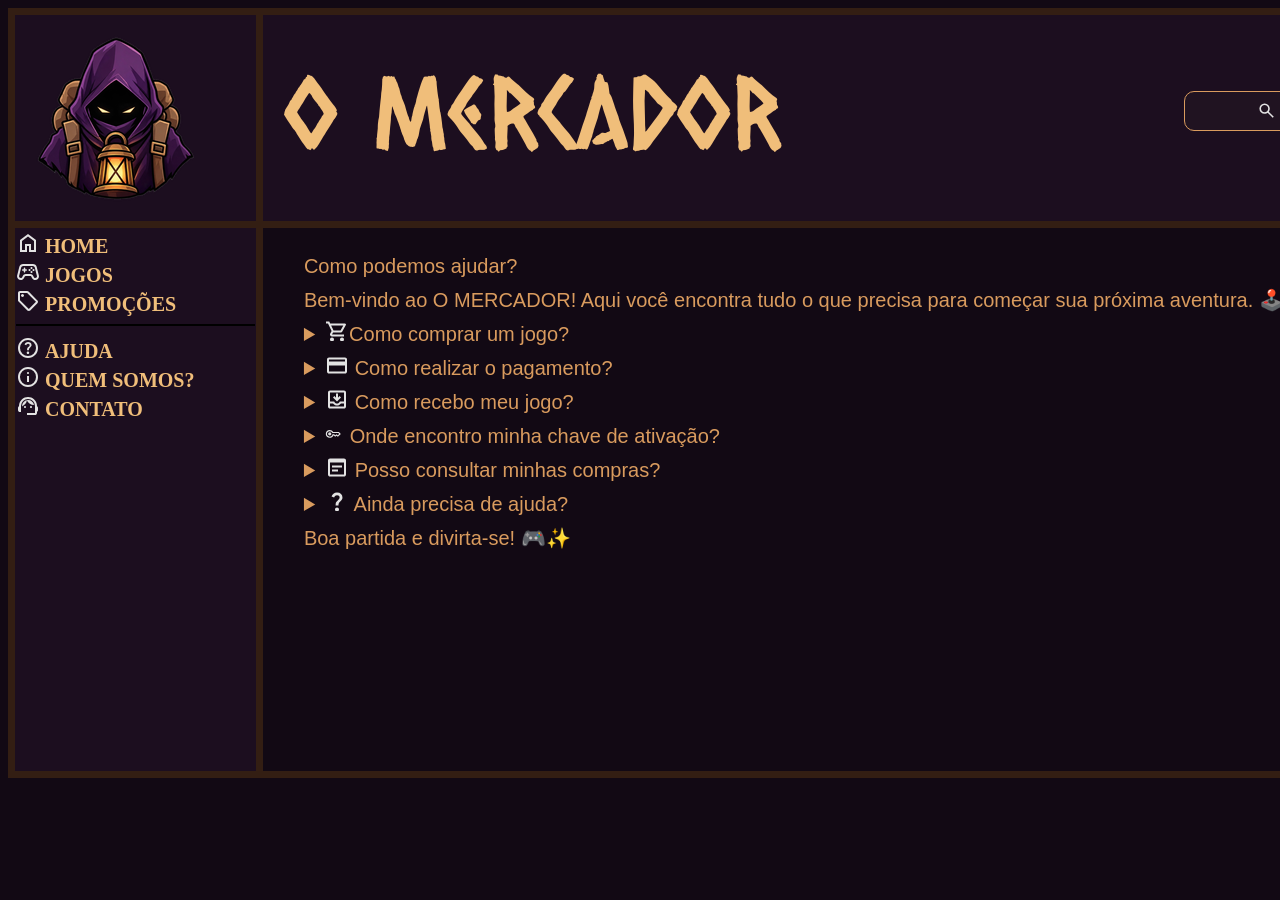
<file: ajuda.html>
<!DOCTYPE html>
<html lang="pt-br">
<head>
    <meta charset="UTF-8">
    <meta name="viewport" content="width=device-width, initial-scale=1.0">
    <title>AJUDA</title>
    <link rel="shortcut icon" href="img/Viajante Sombrio com Lanterna200x200.png" type="image/x-icon">

    <link rel="preconnect" href="https://fonts.googleapis.com">
    <link rel="preconnect" href="https://fonts.gstatic.com" crossorigin>
    <link href="https://fonts.googleapis.com/css2?family=Caesar+Dressing&family=Pinyon+Script&family=Roboto+Condensed:ital,wght@0,100..900;1,100..900&family=Roboto+Slab:wght@100..900&display=swap" rel="stylesheet">

    <link rel="stylesheet" href="style.css">


</head>
<body bgcolor=" #120914" alink="#795C45" vlink="#D99B5E" link="#F0BE7A" background="">

   <table border = "3" width = "1515px">
    <tr height = "200px" bgcolor = "#1C0E1F" >
        <td width = "200px" bgcolor="#1C0E1F" >
            <img src="img/logoOFC.png" alt="logo">
        </td>
        <td>
            <div class="carrinho">
                <svg xmlns="http://www.w3.org/2000/svg" viewBox="3  2 22 18" height="24px" width="24px" fill="#e3e3e3"><path d="M9.18,10.83Q8,9.65 8,8T9.18,5.18T12,4t2.83,1.18T16,8t-1.17,2.82T12,12T9.18,10.83ZM4,20V17.2q0-0.85 0.44-1.56q0.44-0.71 1.16-1.09q1.55-0.78 3.15-1.16T12,13t3.25,0.39t3.15,1.16q0.72,0.38 1.16,1.09T20,17.2V20H4Zm2-2H18V17.2q0-0.27-0.14-0.5q-0.14-0.22-0.36-0.35q-1.35-0.68-2.72-1.01T12,15T9.23,15.34T6.5,16.35Q6.28,16.48 6.14,16.7Q6,16.93 6,17.2V18Zm7.41-8.59Q14,8.82 14,8T13.41,6.59T12,6T10.59,6.59Q10,7.18 10,8t0.59,1.41T12,10t1.41-0.59ZM12,8Zm0,10Z"/></svg>   <svg xmlns="http://www.w3.org/2000/svg" viewBox="0 0 25 18" height="24px" width="24px" fill="#e3e3e3"><path d="M5.59,21.41Q5,20.83 5,20t0.59-1.41T7,18q0.83,0 1.41,0.59Q9,19.18 9,20T8.41,21.41Q7.83,22 7,22T5.59,21.41Zm10,0Q15,20.83 15,20t0.59-1.41T17,18t1.41,0.59Q19,19.18 19,20t-0.59,1.41T17,22t-1.41-0.59ZM6.15,6l2.4,5h7L18.3,6H6.15ZM5.2,4H19.95q0.57,0 0.88,0.51t0.02,1.04l-3.55,6.4q-0.27,0.5-0.74,0.78T15.55,13H8.1L7,15H19v2H7q-1.13,0-1.7-0.99q-0.58-0.99-0.05-1.96L6.6,11.6L3,4H1V2H4.25L5.2,4Zm3.35,7h7h-7Z"/></svg>
            </div>
            <div class="fonteTitulo">O Mercador  <div class = "barraPesquisa"><svg xmlns="http://www.w3.org/2000/svg" viewBox="0 0 30 25" height="24px" width="24px" fill="#e3e3e3"><path d="M19.6,21l-6.3-6.3q-0.75,0.6-1.72,0.95T9.5,16q-2.72,0-4.61-1.89Q3,12.23 3,9.5Q3,6.77 4.89,4.89T9.5,3t4.61,1.89T16,9.5q0,1.1-0.35,2.07T14.7,13.3L21,19.6L19.6,21ZM9.5,14q1.88,0 3.19-1.31T14,9.5T12.69,6.31T9.5,5T6.31,6.31T5,9.5t1.31,3.19T9.5,14Z"/></svg> Pesquisar Jogo</div> </div>
        </td>
    </tr>
  
     <tr height = "550px">
        <td bgcolor = "#1C0E1F" width = "200px" valign="top" >
            <a href="index.html"> 
                <svg xmlns="http://www.w3.org/2000/svg" viewBox="0 0 24 20" height="24px" width="24px" fill="#e3e3e3"><path d="M6,19H9V13h6v6h3V10L12,5.5L6,10v9ZM4,21V9l8-6l8,6V21H13V15H11v6H4Zm8-8.75Z"/></svg>
                <STRONG>HOME</STRONG></a> <br>
            
            <a href="jogos.html">
                <svg xmlns="http://www.w3.org/2000/svg" viewBox="0 0 24 20" height="24px" width="24px" fill="#e3e3e3"><path d="M4.73,20q-1.5,0-2.56-1.07t-1.11-2.6q0-0.22 0.02-0.45t0.08-0.45l2.1-8.4Q3.6,5.68 4.68,4.84T7.13,4h9.75q1.38,0 2.45,0.84q1.07,0.84 1.42,2.19l2.1,8.4q0.05,0.23 0.09,0.46t0.04,0.46q0,1.52-1.09,2.59T19.28,20q-1.05,0-1.95-0.55q-0.9-0.55-1.35-1.5l-0.7-1.45q-0.13-0.25-0.38-0.38T14.38,16H9.63Q9.35,16 9.1,16.13T8.73,16.5l-0.7,1.45q-0.45,0.95-1.35,1.5T4.73,20ZM4.8,18q0.47,0 0.86-0.25t0.59-0.68l0.7-1.42q0.38-0.78 1.1-1.21T9.63,14h4.75q0.85,0 1.58,0.45t1.12,1.2l0.7,1.42q0.2,0.43 0.59,0.68T19.23,18q0.7,0 1.2-0.46t0.53-1.16q0,0.02-0.05-0.47L18.8,7.52q-0.18-0.68-0.7-1.1T16.88,6H7.13Q6.43,6 5.89,6.43T5.2,7.52L3.1,15.9q-0.05,0.15-0.05,0.45q0,0.7 0.51,1.17Q4.08,18 4.8,18Zm9.41-7.29Q14.5,10.43 14.5,10q0-0.43-0.29-0.71T13.5,9T12.79,9.29T12.5,10t0.29,0.71T13.5,11t0.71-0.29Zm2-2Q16.5,8.42 16.5,8q0-0.43-0.29-0.71T15.5,7T14.79,7.29T14.5,8q0,0.42 0.29,0.71T15.5,9t0.71-0.29Zm0,4Q16.5,12.43 16.5,12t-0.29-0.71T15.5,11t-0.71,0.29T14.5,12t0.29,0.71T15.5,13t0.71-0.29Zm2-2Q18.5,10.43 18.5,10q0-0.43-0.29-0.71T17.5,9T16.79,9.29T16.5,10t0.29,0.71T17.5,11t0.71-0.29ZM9.04,12.29q0.21-0.21 0.21-0.54v-1h1q0.33,0 0.54-0.21T11,10q0-0.33-0.21-0.54T10.25,9.25h-1v-1q0-0.32-0.21-0.54Q8.83,7.5 8.5,7.5q-0.32,0-0.54,0.21Q7.75,7.93 7.75,8.25v1h-1q-0.32,0-0.54,0.21T6,10t0.21,0.54t0.54,0.21h1v1q0,0.32 0.21,0.54T8.5,12.5q0.33,0 0.54-0.21ZM12,12Z"/></svg>
                <STRONG>JOGOS</STRONG></a> <br>
            
            <a href="promocoes.html">
                <svg xmlns="http://www.w3.org/2000/svg" viewBox="0 0 24 20" height="24px" width="24px" fill="#e3e3e3"><path d="M21.4,14.25L14.25,21.4q-0.3,0.3-0.67,0.45T12.83,22t-0.75-0.15T11.4,21.4L2.58,12.58Q2.3,12.3 2.15,11.94T2,11.18V4Q2,3.17 2.59,2.59T4,2h7.18q0.4,0 0.78,0.16T12.6,2.6l8.8,8.83q0.3,0.3 0.44,0.68t0.14,0.75t-0.14,0.74T21.4,14.25ZM12.83,20l7.15-7.15L11.15,4H4v7.15L12.83,20ZM6.5,8Q7.13,8 7.56,7.56T8,6.5T7.56,5.44T6.5,5T5.44,5.44T5,6.5T5.44,7.56T6.5,8ZM12,12Z"/></svg>
                <STRONG>PROMOÇÕES</STRONG>  </a> <br>
            <hr color="black">
            <a href="ajuda.html">
                <svg xmlns="http://www.w3.org/2000/svg" viewBox="0 0 24 20" height="24px" width="24px" fill="#e3e3e3"><path d="M12.84,17.64q0.36-0.36 0.36-0.89t-0.36-0.89T11.95,15.5t-0.89,0.36q-0.36,0.36-0.36,0.89t0.36,0.89T11.95,18t0.89-0.36Zm-1.79-3.49H12.9q0-0.82 0.19-1.3t1.06-1.3q0.65-0.65 1.03-1.24T15.55,8.9q0-1.4-1.03-2.15T12.1,6Q10.68,6 9.79,6.75T8.55,8.55L10.2,9.2q0.13-0.45 0.56-0.97T12.1,7.7q0.8,0 1.2,0.44T13.7,9.1q0,0.5-0.3,0.94t-0.75,0.81q-1.1,0.97-1.35,1.47t-0.25,1.82ZM12,22q-2.07,0-3.9-0.79q-1.82-0.79-3.17-2.14Q3.58,17.73 2.79,15.9T2,12Q2,9.92 2.79,8.1Q3.58,6.27 4.93,4.93Q6.28,3.57 8.1,2.79Q9.93,2 12,2t3.9,0.79t3.17,2.14q1.35,1.35 2.14,3.17Q22,9.92 22,12t-0.79,3.9t-2.14,3.17q-1.35,1.35-3.17,2.14T12,22Zm0-2q3.35,0 5.68-2.32T20,12T17.68,6.32T12,4T6.33,6.32T4,12t2.33,5.68T12,20Zm0-8Z"/></svg>
                <STRONG>AJUDA</STRONG></a> <br>
            <a href="queSomos.html">
                <svg xmlns="http://www.w3.org/2000/svg" viewBox="0 0 24 20" height="24px" width="24px" fill="#e3e3e3"><path d="M11,17h2V11H11v6Zm1.71-8.29Q13,8.42 13,8q0-0.43-0.29-0.71T12,7T11.29,7.29T11,8q0,0.42 0.29,0.71T12,9t0.71-0.29ZM12,22q-2.07,0-3.9-0.79q-1.82-0.79-3.17-2.14Q3.58,17.73 2.79,15.9T2,12Q2,9.92 2.79,8.1Q3.58,6.27 4.93,4.93Q6.28,3.57 8.1,2.79Q9.93,2 12,2t3.9,0.79t3.17,2.14q1.35,1.35 2.14,3.17Q22,9.92 22,12t-0.79,3.9t-2.14,3.17q-1.35,1.35-3.17,2.14T12,22Zm0-2q3.35,0 5.68-2.32T20,12T17.68,6.32T12,4T6.33,6.32T4,12t2.33,5.68T12,20Zm0-8Z"/></svg>
                <STRONG>QUEM SOMOS?</STRONG></a> <br>
                
            <a href="contato.html">
                <svg xmlns="http://www.w3.org/2000/svg" viewBox="0 0 24 20" height="24px" width="24px" fill="#e3e3e3"><path d="M11,21V19h8V11.9q0-2.92-2.04-4.96T12,4.9q-2.92,0-4.96,2.04T5,11.9V18H4q-0.82,0-1.41-0.59T2,16V14q0-0.53 0.26-0.99T3,12.27l0.08-1.32q0.2-1.7 0.99-3.15T6.04,5.27T8.76,3.6T12,3t3.23,0.6t2.72,1.66t1.98,2.51q0.78,1.45 1,3.15L21,12.23q0.48,0.22 0.74,0.67T22,13.85v2.3q0,0.5-0.26,0.95T21,17.77V19q0,0.82-0.59,1.41T19,21H11ZM8.29,13.71Q8,13.43 8,13t0.29-0.71Q8.58,12 9,12q0.43,0 0.71,0.29T10,13T9.71,13.71T9,14q-0.42,0-0.71-0.29Zm6,0Q14,13.43 14,13t0.29-0.71T15,12t0.71,0.29T16,13t-0.29,0.71T15,14t-0.71-0.29ZM6.03,12.45Q5.85,9.8 7.63,7.9T12.05,6q2.22,0 3.91,1.41T18,11.02Q15.73,11 13.81,9.8T10.88,6.55q-0.4,2-1.69,3.56T6.03,12.45Z"/></svg>
                <strong>CONTATO</strong></a> <br> <br>
        </td>
        <td valign = "top">
            
            <div class="fonteTexto">

            <div class="conteudo">
             
                    Como podemos ajudar?
                   <br>
                   Bem-vindo ao O MERCADOR! Aqui você encontra tudo o que precisa para começar sua próxima aventura. 🕹️
                  
                  
                <details>
                    <summary>
                        <svg xmlns="http://www.w3.org/2000/svg" viewBox="0 0 24 19" height="24px" width="24px" fill="#e3e3e3"><path d="M5.59,21.41Q5,20.83 5,20t0.59-1.41T7,18q0.83,0 1.41,0.59Q9,19.18 9,20T8.41,21.41Q7.83,22 7,22T5.59,21.41Zm10,0Q15,20.83 15,20t0.59-1.41T17,18t1.41,0.59Q19,19.18 19,20t-0.59,1.41T17,22t-1.41-0.59ZM6.15,6l2.4,5h7L18.3,6H6.15ZM5.2,4H19.95q0.57,0 0.88,0.51t0.02,1.04l-3.55,6.4q-0.27,0.5-0.74,0.78T15.55,13H8.1L7,15H19v2H7q-1.13,0-1.7-0.99q-0.58-0.99-0.05-1.96L6.6,11.6L3,4H1V2H4.25L5.2,4Zm3.35,7h7h-7Z"/></svg>Como comprar um jogo?
                    </summary>
                    Escolha o jogo que deseja, confira as informações, o preço e a plataforma compatível. Depois, clique em “Comprar” e siga as instruções para finalizar seu pedido.
                </details>
                <details> 
                    <summary>  
                   <svg xmlns="http://www.w3.org/2000/svg" viewBox="0 0 24 19" height="24px" width="24px" fill="#e3e3e3"><path d="M22,6V18q0,0.82-0.59,1.41T20,20H4q-0.82,0-1.41-0.59T2,18V6Q2,5.18 2.59,4.59T4,4H20q0.83,0 1.41,0.59Q22,5.18 22,6ZM4,8H20V6H4V8Zm0,4v6H20V12H4Zm0,6V6V18Z"/></svg> Como realizar o pagamento? </summary>
                       Após escolher seus jogos, vá até o carrinho e selecione a forma de pagamento disponível. Confira os dados da compra antes de confirmar.  
                </details>
                <details>
                    <summary><svg xmlns="http://www.w3.org/2000/svg" viewBox="0 0 24 19" height="24px" width="24px" fill="#e3e3e3"><path d="M5,21q-0.83,0-1.41-0.59T3,19V5Q3,4.17 3.59,3.59T5,3H19q0.83,0 1.41,0.59T21,5V19q0,0.82-0.59,1.41T19,21H5Zm0-2H19V16H16q-0.75,0.95-1.79,1.48T12,18T9.79,17.48T8,16H5v3Zm8.73-3.55Q14.5,14.9 14.8,14H19V5H5v9H9.2q0.3,0.9 1.07,1.45T12,16t1.73-0.55ZM12,14L8,10L9.4,8.55l1.6,1.6V6h2v4.15l1.6-1.6L16,10l-4,4ZM5,19H8q0.75,0 1.79,0T12,19t2.21,0T16,19h3H5Z"/></svg> Como recebo meu jogo? </summary>
                    Depois da confirmação do pagamento, você receberá as instruções para acessar ou resgatar seu jogo no e-mail cadastrado.  
                </details>
                <details>
                    <summary><svg xmlns="http://www.w3.org/2000/svg" viewBox="0 0 24 19" height="19px" width="19px" fill="#e3e3e3"><path d="M4.58,11.42Q4,10.83 4,10T4.58,8.58T6,8T7.42,8.58T8,10T7.42,11.42T6,12T4.58,11.42ZM6,15q-2.08,0-3.54-1.46T1,10T2.46,6.46T6,5Q7.35,5 8.5,5.68T10.33,7.5H17.5L20,10l-3.75,3.5L14.5,12.25L13,13.5L11,12H10.58q-0.5,1.42-1.78,2.21T6,15Zm0-1.5q1.31,0 2.31-0.84T9.46,10.5H11.5l1.46,1.08l1.48-1.23l1.69,1.21l1.71-1.58L16.88,9H9.35q-0.4-1.1-1.3-1.8T6,6.5q-1.46,0-2.48,1.02T2.5,10t1.02,2.48T6,13.5Z"/></svg> Onde encontro minha chave de ativação? </summary>
                    Caso o jogo possua uma chave de ativação, ela ficará disponível na área “Meus Jogos” após a confirmação da compra.  
                </details>
                <details>
                    <summary><svg xmlns="http://www.w3.org/2000/svg" viewBox="0 0 24 19" height="24px" width="24px" fill="#e3e3e3"><path d="M5,21q-0.83,0-1.41-0.59T3,19V5Q3,4.17 3.59,3.59T5,3H19q0.83,0 1.41,0.59T21,5V19q0,0.82-0.59,1.41T19,21H5Zm0-2H19V7H5V19Zm2-7V10H17v2H7Zm0,4V14h6v2H7Z"/></svg> Posso consultar minhas compras? </summary>
                    Sim! Acesse "Meus Pedidos" para consultar suas compras, verificar o status dos pedidos e acessar os jogos adquiridos.  
                </details> 
                <details>
                    <summary><svg xmlns="http://www.w3.org/2000/svg" viewBox="0 0 24 19" height="24px" width="24px" fill="#e3e3e3"><path d="M10.6,16q0-2.03 0.36-2.91t1.54-1.94q1.03-0.9 1.56-1.56T14.6,8.07q0-1.02-0.69-1.7T12,5.7q-1.27,0-1.94,0.77T9.13,8.05L6.55,6.95q0.52-1.6 1.92-2.78T12,3q2.63,0 4.04,1.46q1.41,1.46 1.41,3.51q0,1.25-0.54,2.14t-1.69,2.01Q14,13.3 13.74,13.91T13.48,16H10.6ZM12,22q-0.82,0-1.41-0.59T10,20t0.59-1.41T12,18t1.41,0.59Q14,19.18 14,20t-0.59,1.41T12,22Z"/></svg> Ainda precisa de ajuda? </summary>
                    Se não encontrou a resposta que procurava, entre em contato com nossa equipe através da opção Fale Conosco”. Estamos aqui para ajudar!  
                </details>
                
                   Boa partida e divirta-se! 🎮✨
               

            </div>
            </div>

        </td>
    </tr>
   </table> 
    
</body>
</html>
</file>
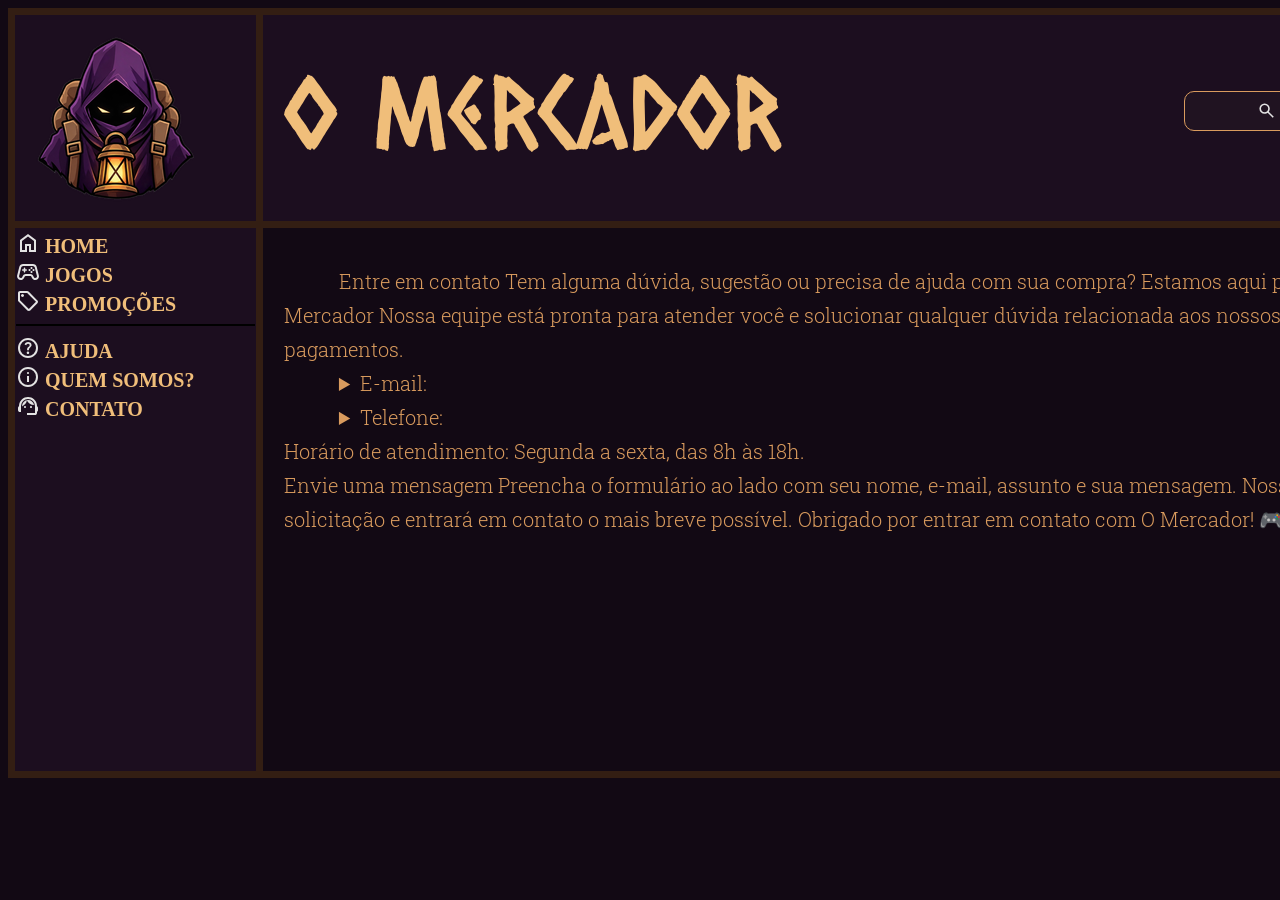
<file: contato.html>
<!DOCTYPE html>
<html lang="pt-br">
<head>
    <meta charset="UTF-8">
    <meta name="viewport" content="width=device-width, initial-scale=1.0">
    <title>CONTATO</title>
    <link rel="shortcut icon" href="img/Viajante Sombrio com Lanterna200x200.png" type="image/x-icon">

    <link rel="preconnect" href="https://fonts.googleapis.com">
    <link rel="preconnect" href="https://fonts.gstatic.com" crossorigin>
    <link href="https://fonts.googleapis.com/css2?family=Caesar+Dressing&family=Pinyon+Script&family=Roboto+Condensed:ital,wght@0,100..900;1,100..900&family=Roboto+Slab:wght@100..900&display=swap" rel="stylesheet">

    <link rel="stylesheet" href="style.css">


</head>
<body bgcolor="#120914" alink="#795C45" vlink="#D99B5E" link="#F0BE7A" background="">

   <table border = "3"  width = "1515px">
    <tr height = "200px" bgcolor = "#1C0E1F" >
        <td width = "200px" bgcolor="#1C0E1F" >
            <img src="img/logoOFC.png" alt="logo">
        </td>
        <td>
             <div class="carrinho">
                <svg xmlns="http://www.w3.org/2000/svg" viewBox="3  2 22 18" height="24px" width="24px" fill="#e3e3e3"><path d="M9.18,10.83Q8,9.65 8,8T9.18,5.18T12,4t2.83,1.18T16,8t-1.17,2.82T12,12T9.18,10.83ZM4,20V17.2q0-0.85 0.44-1.56q0.44-0.71 1.16-1.09q1.55-0.78 3.15-1.16T12,13t3.25,0.39t3.15,1.16q0.72,0.38 1.16,1.09T20,17.2V20H4Zm2-2H18V17.2q0-0.27-0.14-0.5q-0.14-0.22-0.36-0.35q-1.35-0.68-2.72-1.01T12,15T9.23,15.34T6.5,16.35Q6.28,16.48 6.14,16.7Q6,16.93 6,17.2V18Zm7.41-8.59Q14,8.82 14,8T13.41,6.59T12,6T10.59,6.59Q10,7.18 10,8t0.59,1.41T12,10t1.41-0.59ZM12,8Zm0,10Z"/></svg>   <svg xmlns="http://www.w3.org/2000/svg" viewBox="0 0 25 18" height="24px" width="24px" fill="#e3e3e3"><path d="M5.59,21.41Q5,20.83 5,20t0.59-1.41T7,18q0.83,0 1.41,0.59Q9,19.18 9,20T8.41,21.41Q7.83,22 7,22T5.59,21.41Zm10,0Q15,20.83 15,20t0.59-1.41T17,18t1.41,0.59Q19,19.18 19,20t-0.59,1.41T17,22t-1.41-0.59ZM6.15,6l2.4,5h7L18.3,6H6.15ZM5.2,4H19.95q0.57,0 0.88,0.51t0.02,1.04l-3.55,6.4q-0.27,0.5-0.74,0.78T15.55,13H8.1L7,15H19v2H7q-1.13,0-1.7-0.99q-0.58-0.99-0.05-1.96L6.6,11.6L3,4H1V2H4.25L5.2,4Zm3.35,7h7h-7Z"/></svg>
            </div>
            <div class="fonteTitulo">O Mercador  <div class = "barraPesquisa"><svg xmlns="http://www.w3.org/2000/svg" viewBox="0 0 30 25" height="24px" width="24px" fill="#e3e3e3"><path d="M19.6,21l-6.3-6.3q-0.75,0.6-1.72,0.95T9.5,16q-2.72,0-4.61-1.89Q3,12.23 3,9.5Q3,6.77 4.89,4.89T9.5,3t4.61,1.89T16,9.5q0,1.1-0.35,2.07T14.7,13.3L21,19.6L19.6,21ZM9.5,14q1.88,0 3.19-1.31T14,9.5T12.69,6.31T9.5,5T6.31,6.31T5,9.5t1.31,3.19T9.5,14Z"/></svg> Pesquisar Jogo</div> </div>
        </td>
    </tr>
  
     <tr height = "550px">
        <td bgcolor = "#1C0E1F" width = "200px" valign="top" >
            <a href="index.html"> 
                <svg xmlns="http://www.w3.org/2000/svg" viewBox="0 0 24 20" height="24px" width="24px" fill="#e3e3e3"><path d="M6,19H9V13h6v6h3V10L12,5.5L6,10v9ZM4,21V9l8-6l8,6V21H13V15H11v6H4Zm8-8.75Z"/></svg>
                <STRONG>HOME</STRONG></a> <br>
            
            <a href="jogos.html">
                <svg xmlns="http://www.w3.org/2000/svg" viewBox="0 0 24 20" height="24px" width="24px" fill="#e3e3e3"><path d="M4.73,20q-1.5,0-2.56-1.07t-1.11-2.6q0-0.22 0.02-0.45t0.08-0.45l2.1-8.4Q3.6,5.68 4.68,4.84T7.13,4h9.75q1.38,0 2.45,0.84q1.07,0.84 1.42,2.19l2.1,8.4q0.05,0.23 0.09,0.46t0.04,0.46q0,1.52-1.09,2.59T19.28,20q-1.05,0-1.95-0.55q-0.9-0.55-1.35-1.5l-0.7-1.45q-0.13-0.25-0.38-0.38T14.38,16H9.63Q9.35,16 9.1,16.13T8.73,16.5l-0.7,1.45q-0.45,0.95-1.35,1.5T4.73,20ZM4.8,18q0.47,0 0.86-0.25t0.59-0.68l0.7-1.42q0.38-0.78 1.1-1.21T9.63,14h4.75q0.85,0 1.58,0.45t1.12,1.2l0.7,1.42q0.2,0.43 0.59,0.68T19.23,18q0.7,0 1.2-0.46t0.53-1.16q0,0.02-0.05-0.47L18.8,7.52q-0.18-0.68-0.7-1.1T16.88,6H7.13Q6.43,6 5.89,6.43T5.2,7.52L3.1,15.9q-0.05,0.15-0.05,0.45q0,0.7 0.51,1.17Q4.08,18 4.8,18Zm9.41-7.29Q14.5,10.43 14.5,10q0-0.43-0.29-0.71T13.5,9T12.79,9.29T12.5,10t0.29,0.71T13.5,11t0.71-0.29Zm2-2Q16.5,8.42 16.5,8q0-0.43-0.29-0.71T15.5,7T14.79,7.29T14.5,8q0,0.42 0.29,0.71T15.5,9t0.71-0.29Zm0,4Q16.5,12.43 16.5,12t-0.29-0.71T15.5,11t-0.71,0.29T14.5,12t0.29,0.71T15.5,13t0.71-0.29Zm2-2Q18.5,10.43 18.5,10q0-0.43-0.29-0.71T17.5,9T16.79,9.29T16.5,10t0.29,0.71T17.5,11t0.71-0.29ZM9.04,12.29q0.21-0.21 0.21-0.54v-1h1q0.33,0 0.54-0.21T11,10q0-0.33-0.21-0.54T10.25,9.25h-1v-1q0-0.32-0.21-0.54Q8.83,7.5 8.5,7.5q-0.32,0-0.54,0.21Q7.75,7.93 7.75,8.25v1h-1q-0.32,0-0.54,0.21T6,10t0.21,0.54t0.54,0.21h1v1q0,0.32 0.21,0.54T8.5,12.5q0.33,0 0.54-0.21ZM12,12Z"/></svg>
                <STRONG>JOGOS</STRONG></a> <br>
            
            <a href="promocoes.html">
                <svg xmlns="http://www.w3.org/2000/svg" viewBox="0 0 24 20" height="24px" width="24px" fill="#e3e3e3"><path d="M21.4,14.25L14.25,21.4q-0.3,0.3-0.67,0.45T12.83,22t-0.75-0.15T11.4,21.4L2.58,12.58Q2.3,12.3 2.15,11.94T2,11.18V4Q2,3.17 2.59,2.59T4,2h7.18q0.4,0 0.78,0.16T12.6,2.6l8.8,8.83q0.3,0.3 0.44,0.68t0.14,0.75t-0.14,0.74T21.4,14.25ZM12.83,20l7.15-7.15L11.15,4H4v7.15L12.83,20ZM6.5,8Q7.13,8 7.56,7.56T8,6.5T7.56,5.44T6.5,5T5.44,5.44T5,6.5T5.44,7.56T6.5,8ZM12,12Z"/></svg>
                <STRONG>PROMOÇÕES</STRONG>  </a> <br>
            <hr color="black">
            <a href="ajuda.html">
                <svg xmlns="http://www.w3.org/2000/svg" viewBox="0 0 24 20" height="24px" width="24px" fill="#e3e3e3"><path d="M12.84,17.64q0.36-0.36 0.36-0.89t-0.36-0.89T11.95,15.5t-0.89,0.36q-0.36,0.36-0.36,0.89t0.36,0.89T11.95,18t0.89-0.36Zm-1.79-3.49H12.9q0-0.82 0.19-1.3t1.06-1.3q0.65-0.65 1.03-1.24T15.55,8.9q0-1.4-1.03-2.15T12.1,6Q10.68,6 9.79,6.75T8.55,8.55L10.2,9.2q0.13-0.45 0.56-0.97T12.1,7.7q0.8,0 1.2,0.44T13.7,9.1q0,0.5-0.3,0.94t-0.75,0.81q-1.1,0.97-1.35,1.47t-0.25,1.82ZM12,22q-2.07,0-3.9-0.79q-1.82-0.79-3.17-2.14Q3.58,17.73 2.79,15.9T2,12Q2,9.92 2.79,8.1Q3.58,6.27 4.93,4.93Q6.28,3.57 8.1,2.79Q9.93,2 12,2t3.9,0.79t3.17,2.14q1.35,1.35 2.14,3.17Q22,9.92 22,12t-0.79,3.9t-2.14,3.17q-1.35,1.35-3.17,2.14T12,22Zm0-2q3.35,0 5.68-2.32T20,12T17.68,6.32T12,4T6.33,6.32T4,12t2.33,5.68T12,20Zm0-8Z"/></svg>
                <STRONG>AJUDA</STRONG></a> <br>
            <a href="queSomos.html">
                <svg xmlns="http://www.w3.org/2000/svg" viewBox="0 0 24 20" height="24px" width="24px" fill="#e3e3e3"><path d="M11,17h2V11H11v6Zm1.71-8.29Q13,8.42 13,8q0-0.43-0.29-0.71T12,7T11.29,7.29T11,8q0,0.42 0.29,0.71T12,9t0.71-0.29ZM12,22q-2.07,0-3.9-0.79q-1.82-0.79-3.17-2.14Q3.58,17.73 2.79,15.9T2,12Q2,9.92 2.79,8.1Q3.58,6.27 4.93,4.93Q6.28,3.57 8.1,2.79Q9.93,2 12,2t3.9,0.79t3.17,2.14q1.35,1.35 2.14,3.17Q22,9.92 22,12t-0.79,3.9t-2.14,3.17q-1.35,1.35-3.17,2.14T12,22Zm0-2q3.35,0 5.68-2.32T20,12T17.68,6.32T12,4T6.33,6.32T4,12t2.33,5.68T12,20Zm0-8Z"/></svg>
                <STRONG>QUEM SOMOS?</STRONG></a> <br>
                
            <a href="contato.html">
                <svg xmlns="http://www.w3.org/2000/svg" viewBox="0 0 24 20" height="24px" width="24px" fill="#e3e3e3"><path d="M11,21V19h8V11.9q0-2.92-2.04-4.96T12,4.9q-2.92,0-4.96,2.04T5,11.9V18H4q-0.82,0-1.41-0.59T2,16V14q0-0.53 0.26-0.99T3,12.27l0.08-1.32q0.2-1.7 0.99-3.15T6.04,5.27T8.76,3.6T12,3t3.23,0.6t2.72,1.66t1.98,2.51q0.78,1.45 1,3.15L21,12.23q0.48,0.22 0.74,0.67T22,13.85v2.3q0,0.5-0.26,0.95T21,17.77V19q0,0.82-0.59,1.41T19,21H11ZM8.29,13.71Q8,13.43 8,13t0.29-0.71Q8.58,12 9,12q0.43,0 0.71,0.29T10,13T9.71,13.71T9,14q-0.42,0-0.71-0.29Zm6,0Q14,13.43 14,13t0.29-0.71T15,12t0.71,0.29T16,13t-0.29,0.71T15,14t-0.71-0.29ZM6.03,12.45Q5.85,9.8 7.63,7.9T12.05,6q2.22,0 3.91,1.41T18,11.02Q15.73,11 13.81,9.8T10.88,6.55q-0.4,2-1.69,3.56T6.03,12.45Z"/></svg>
                <strong>CONTATO</strong></a> <br> <br>
        </td>
        <td valign = "top">
            
            <div class="fonteTexto1">
             Entre em contato

Tem alguma dúvida, sugestão ou precisa de ajuda com sua compra? Estamos aqui para ajudar!

ale com  O Mercador

Nossa equipe está pronta para atender você e solucionar qualquer dúvida relacionada aos nossos jogos, pedidos e pagamentos.

<details> <summary>E-mail: </summary>suporte@omercador.com </details>
<details><summary>Telefone: </summary> (83) 99999-9999 </details>
Horário de atendimento: Segunda a sexta, das 8h às 18h.
<br>
Envie uma mensagem

Preencha o formulário ao lado com seu nome, e-mail, assunto e sua mensagem. Nossa equipe analisará sua solicitação e entrará em contato o mais breve possível.

Obrigado por entrar em contato com O Mercador! 🎮
            </div>

        
        </td>
    </tr>
   </table> 
    
</body>
</html>
</file>
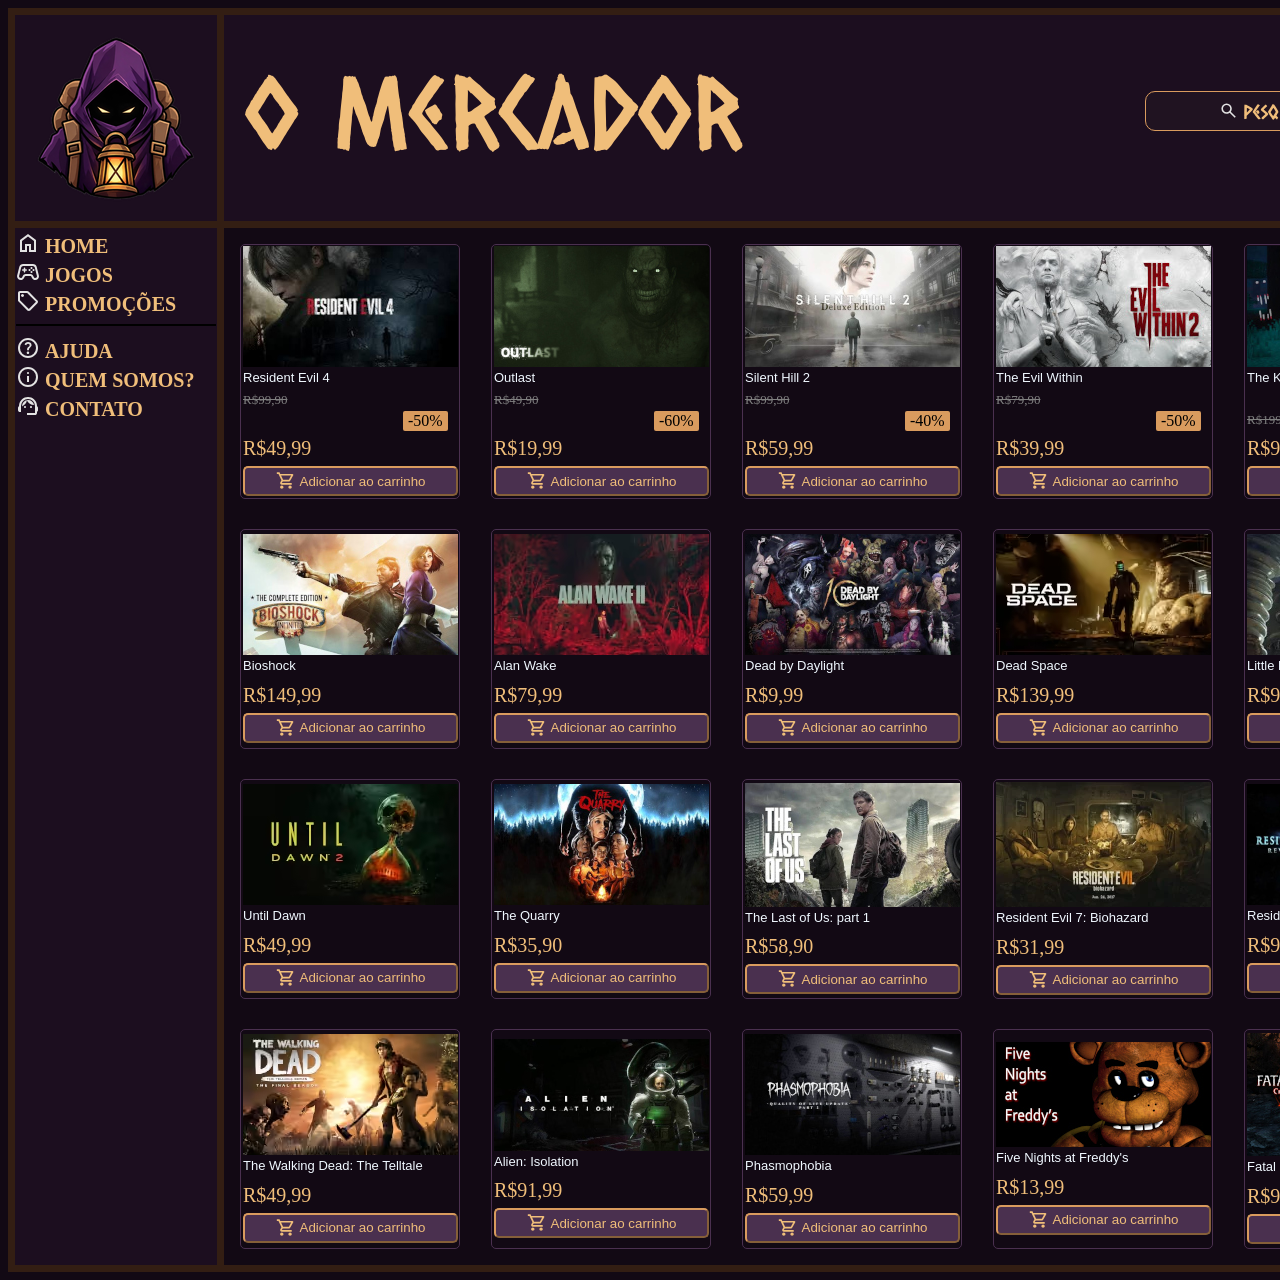
<file: jogos.html>
<!DOCTYPE html>
<html lang="pt-br">
<head>
    <meta charset="UTF-8">
    <meta name="viewport" content="width=device-width, initial-scale=1.0">
    <title>JOGOS</title>
    <link rel="shortcut icon" href="img/Viajante Sombrio com Lanterna200x200.png" type="image/x-icon">

    <link rel="preconnect" href="https://fonts.googleapis.com">
    <link rel="preconnect" href="https://fonts.gstatic.com" crossorigin>
    <link href="https://fonts.googleapis.com/css2?family=Caesar+Dressing&family=Pinyon+Script&family=Roboto+Condensed:ital,wght@0,100..900;1,100..900&family=Roboto+Slab:wght@100..900&display=swap" rel="stylesheet">

    <link rel="stylesheet" href="style.css">


</head>
<body bgcolor=" #120914" alink="#795C45" vlink="#D99B5E" link="#F0BE7A" background="">

   <table border = "3"  width = "100%">
    <tr height = "200px" bgcolor = "#1C0E1F" >
        <td width = "100%" bgcolor="#1C0E1F" >
            <img src="img/logoOFC.png" alt="logo">
        </td>
        <td>
             <div class="carrinho">
                <svg xmlns="http://www.w3.org/2000/svg" viewBox="3  2 22 18" height="24px" width="24px" fill="#e3e3e3"><path d="M9.18,10.83Q8,9.65 8,8T9.18,5.18T12,4t2.83,1.18T16,8t-1.17,2.82T12,12T9.18,10.83ZM4,20V17.2q0-0.85 0.44-1.56q0.44-0.71 1.16-1.09q1.55-0.78 3.15-1.16T12,13t3.25,0.39t3.15,1.16q0.72,0.38 1.16,1.09T20,17.2V20H4Zm2-2H18V17.2q0-0.27-0.14-0.5q-0.14-0.22-0.36-0.35q-1.35-0.68-2.72-1.01T12,15T9.23,15.34T6.5,16.35Q6.28,16.48 6.14,16.7Q6,16.93 6,17.2V18Zm7.41-8.59Q14,8.82 14,8T13.41,6.59T12,6T10.59,6.59Q10,7.18 10,8t0.59,1.41T12,10t1.41-0.59ZM12,8Zm0,10Z"/></svg>   <svg xmlns="http://www.w3.org/2000/svg" viewBox="0 0 25 18" height="24px" width="24px" fill="#e3e3e3"><path d="M5.59,21.41Q5,20.83 5,20t0.59-1.41T7,18q0.83,0 1.41,0.59Q9,19.18 9,20T8.41,21.41Q7.83,22 7,22T5.59,21.41Zm10,0Q15,20.83 15,20t0.59-1.41T17,18t1.41,0.59Q19,19.18 19,20t-0.59,1.41T17,22t-1.41-0.59ZM6.15,6l2.4,5h7L18.3,6H6.15ZM5.2,4H19.95q0.57,0 0.88,0.51t0.02,1.04l-3.55,6.4q-0.27,0.5-0.74,0.78T15.55,13H8.1L7,15H19v2H7q-1.13,0-1.7-0.99q-0.58-0.99-0.05-1.96L6.6,11.6L3,4H1V2H4.25L5.2,4Zm3.35,7h7h-7Z"/></svg>
            </div>
            <div class="fonteTitulo">O Mercador  <div class = "barraPesquisa"><svg xmlns="http://www.w3.org/2000/svg" viewBox="0 0 30 25" height="24px" width="24px" fill="#e3e3e3"><path d="M19.6,21l-6.3-6.3q-0.75,0.6-1.72,0.95T9.5,16q-2.72,0-4.61-1.89Q3,12.23 3,9.5Q3,6.77 4.89,4.89T9.5,3t4.61,1.89T16,9.5q0,1.1-0.35,2.07T14.7,13.3L21,19.6L19.6,21ZM9.5,14q1.88,0 3.19-1.31T14,9.5T12.69,6.31T9.5,5T6.31,6.31T5,9.5t1.31,3.19T9.5,14Z"/></svg> Pesquisar Jogo</div> </div>
        </td>
    </tr>
  
     <tr height = "550px">
        <td bgcolor = "#1C0E1F" width = "100%" valign="top" >
            <a href="index.html"> 
                <svg xmlns="http://www.w3.org/2000/svg" viewBox="0 0 24 20" height="24px" width="24px" fill="#e3e3e3"><path d="M6,19H9V13h6v6h3V10L12,5.5L6,10v9ZM4,21V9l8-6l8,6V21H13V15H11v6H4Zm8-8.75Z"/></svg>
                <STRONG>HOME</STRONG></a> <br>
            
            <a href="jogos.html">
                <svg xmlns="http://www.w3.org/2000/svg" viewBox="0 0 24 20" height="24px" width="24px" fill="#e3e3e3"><path d="M4.73,20q-1.5,0-2.56-1.07t-1.11-2.6q0-0.22 0.02-0.45t0.08-0.45l2.1-8.4Q3.6,5.68 4.68,4.84T7.13,4h9.75q1.38,0 2.45,0.84q1.07,0.84 1.42,2.19l2.1,8.4q0.05,0.23 0.09,0.46t0.04,0.46q0,1.52-1.09,2.59T19.28,20q-1.05,0-1.95-0.55q-0.9-0.55-1.35-1.5l-0.7-1.45q-0.13-0.25-0.38-0.38T14.38,16H9.63Q9.35,16 9.1,16.13T8.73,16.5l-0.7,1.45q-0.45,0.95-1.35,1.5T4.73,20ZM4.8,18q0.47,0 0.86-0.25t0.59-0.68l0.7-1.42q0.38-0.78 1.1-1.21T9.63,14h4.75q0.85,0 1.58,0.45t1.12,1.2l0.7,1.42q0.2,0.43 0.59,0.68T19.23,18q0.7,0 1.2-0.46t0.53-1.16q0,0.02-0.05-0.47L18.8,7.52q-0.18-0.68-0.7-1.1T16.88,6H7.13Q6.43,6 5.89,6.43T5.2,7.52L3.1,15.9q-0.05,0.15-0.05,0.45q0,0.7 0.51,1.17Q4.08,18 4.8,18Zm9.41-7.29Q14.5,10.43 14.5,10q0-0.43-0.29-0.71T13.5,9T12.79,9.29T12.5,10t0.29,0.71T13.5,11t0.71-0.29Zm2-2Q16.5,8.42 16.5,8q0-0.43-0.29-0.71T15.5,7T14.79,7.29T14.5,8q0,0.42 0.29,0.71T15.5,9t0.71-0.29Zm0,4Q16.5,12.43 16.5,12t-0.29-0.71T15.5,11t-0.71,0.29T14.5,12t0.29,0.71T15.5,13t0.71-0.29Zm2-2Q18.5,10.43 18.5,10q0-0.43-0.29-0.71T17.5,9T16.79,9.29T16.5,10t0.29,0.71T17.5,11t0.71-0.29ZM9.04,12.29q0.21-0.21 0.21-0.54v-1h1q0.33,0 0.54-0.21T11,10q0-0.33-0.21-0.54T10.25,9.25h-1v-1q0-0.32-0.21-0.54Q8.83,7.5 8.5,7.5q-0.32,0-0.54,0.21Q7.75,7.93 7.75,8.25v1h-1q-0.32,0-0.54,0.21T6,10t0.21,0.54t0.54,0.21h1v1q0,0.32 0.21,0.54T8.5,12.5q0.33,0 0.54-0.21ZM12,12Z"/></svg>
                <STRONG>JOGOS</STRONG></a> <br>
            
            <a href="promocoes.html">
                <svg xmlns="http://www.w3.org/2000/svg" viewBox="0 0 24 20" height="24px" width="24px" fill="#e3e3e3"><path d="M21.4,14.25L14.25,21.4q-0.3,0.3-0.67,0.45T12.83,22t-0.75-0.15T11.4,21.4L2.58,12.58Q2.3,12.3 2.15,11.94T2,11.18V4Q2,3.17 2.59,2.59T4,2h7.18q0.4,0 0.78,0.16T12.6,2.6l8.8,8.83q0.3,0.3 0.44,0.68t0.14,0.75t-0.14,0.74T21.4,14.25ZM12.83,20l7.15-7.15L11.15,4H4v7.15L12.83,20ZM6.5,8Q7.13,8 7.56,7.56T8,6.5T7.56,5.44T6.5,5T5.44,5.44T5,6.5T5.44,7.56T6.5,8ZM12,12Z"/></svg>
                <STRONG>PROMOÇÕES</STRONG>  </a> <br>
            <hr color="black">
            <a href="ajuda.html">
                <svg xmlns="http://www.w3.org/2000/svg" viewBox="0 0 24 20" height="24px" width="24px" fill="#e3e3e3"><path d="M12.84,17.64q0.36-0.36 0.36-0.89t-0.36-0.89T11.95,15.5t-0.89,0.36q-0.36,0.36-0.36,0.89t0.36,0.89T11.95,18t0.89-0.36Zm-1.79-3.49H12.9q0-0.82 0.19-1.3t1.06-1.3q0.65-0.65 1.03-1.24T15.55,8.9q0-1.4-1.03-2.15T12.1,6Q10.68,6 9.79,6.75T8.55,8.55L10.2,9.2q0.13-0.45 0.56-0.97T12.1,7.7q0.8,0 1.2,0.44T13.7,9.1q0,0.5-0.3,0.94t-0.75,0.81q-1.1,0.97-1.35,1.47t-0.25,1.82ZM12,22q-2.07,0-3.9-0.79q-1.82-0.79-3.17-2.14Q3.58,17.73 2.79,15.9T2,12Q2,9.92 2.79,8.1Q3.58,6.27 4.93,4.93Q6.28,3.57 8.1,2.79Q9.93,2 12,2t3.9,0.79t3.17,2.14q1.35,1.35 2.14,3.17Q22,9.92 22,12t-0.79,3.9t-2.14,3.17q-1.35,1.35-3.17,2.14T12,22Zm0-2q3.35,0 5.68-2.32T20,12T17.68,6.32T12,4T6.33,6.32T4,12t2.33,5.68T12,20Zm0-8Z"/></svg>
                <STRONG>AJUDA</STRONG></a> <br>
            <a href="queSomos.html">
                <svg xmlns="http://www.w3.org/2000/svg" viewBox="0 0 24 20" height="24px" width="24px" fill="#e3e3e3"><path d="M11,17h2V11H11v6Zm1.71-8.29Q13,8.42 13,8q0-0.43-0.29-0.71T12,7T11.29,7.29T11,8q0,0.42 0.29,0.71T12,9t0.71-0.29ZM12,22q-2.07,0-3.9-0.79q-1.82-0.79-3.17-2.14Q3.58,17.73 2.79,15.9T2,12Q2,9.92 2.79,8.1Q3.58,6.27 4.93,4.93Q6.28,3.57 8.1,2.79Q9.93,2 12,2t3.9,0.79t3.17,2.14q1.35,1.35 2.14,3.17Q22,9.92 22,12t-0.79,3.9t-2.14,3.17q-1.35,1.35-3.17,2.14T12,22Zm0-2q3.35,0 5.68-2.32T20,12T17.68,6.32T12,4T6.33,6.32T4,12t2.33,5.68T12,20Zm0-8Z"/></svg>
                <STRONG>QUEM SOMOS?</STRONG></a> <br>
                
            <a href="contato.html">
                <svg xmlns="http://www.w3.org/2000/svg" viewBox="0 0 24 20" height="24px" width="24px" fill="#e3e3e3"><path d="M11,21V19h8V11.9q0-2.92-2.04-4.96T12,4.9q-2.92,0-4.96,2.04T5,11.9V18H4q-0.82,0-1.41-0.59T2,16V14q0-0.53 0.26-0.99T3,12.27l0.08-1.32q0.2-1.7 0.99-3.15T6.04,5.27T8.76,3.6T12,3t3.23,0.6t2.72,1.66t1.98,2.51q0.78,1.45 1,3.15L21,12.23q0.48,0.22 0.74,0.67T22,13.85v2.3q0,0.5-0.26,0.95T21,17.77V19q0,0.82-0.59,1.41T19,21H11ZM8.29,13.71Q8,13.43 8,13t0.29-0.71Q8.58,12 9,12q0.43,0 0.71,0.29T10,13T9.71,13.71T9,14q-0.42,0-0.71-0.29Zm6,0Q14,13.43 14,13t0.29-0.71T15,12t0.71,0.29T16,13t-0.29,0.71T15,14t-0.71-0.29ZM6.03,12.45Q5.85,9.8 7.63,7.9T12.05,6q2.22,0 3.91,1.41T18,11.02Q15.73,11 13.81,9.8T10.88,6.55q-0.4,2-1.69,3.56T6.03,12.45Z"/></svg>
                <strong>CONTATO</strong></a> <br> <br>
        </td>
        <td valign = "top">
            <div class="posicaoCard">
                <div class="cardJogos">
                    <img src="img/residenteEvil4.jpg.jpeg" alt="residenteEvil4">
                     <div class=" textoJogo">Resident Evil 4</div>
                     <div class="precoRiscado"><del>R$99,90</del></div> <div class="cardJogosP">-50%</div>
                     <div class="precoPromo">R$49,99</div>
                   
                    <button><svg xmlns="http://www.w3.org/2000/svg" viewBox="0 0 29 25" height="24px" width="24px" fill="#F0BE7A"><path d="M5.59,21.41Q5,20.83 5,20t0.59-1.41T7,18q0.83,0 1.41,0.59Q9,19.18 9,20T8.41,21.41Q7.83,22 7,22T5.59,21.41Zm10,0Q15,20.83 15,20t0.59-1.41T17,18t1.41,0.59Q19,19.18 19,20t-0.59,1.41T17,22t-1.41-0.59ZM6.15,6l2.4,5h7L18.3,6H6.15ZM5.2,4H19.95q0.57,0 0.88,0.51t0.02,1.04l-3.55,6.4q-0.27,0.5-0.74,0.78T15.55,13H8.1L7,15H19v2H7q-1.13,0-1.7-0.99q-0.58-0.99-0.05-1.96L6.6,11.6L3,4H1V2H4.25L5.2,4Zm3.35,7h7h-7Z"/></svg>Adicionar ao carrinho</button>
                </div>
                 <div class="cardJogos">
                    <img src="img/outlast1.jpeg" alt="outLast">
                    <div class="  textoJogo">Outlast</div>
                    <div class="precoRiscado"><del>R$49,90</del></div> <div class="cardJogosP">-60%</div>
                    <div class="precoPromo">R$19,99</div>
                    <button><svg xmlns="http://www.w3.org/2000/svg" viewBox="0 0 29 25" height="24px" width="24px" fill="#F0BE7A"><path d="M5.59,21.41Q5,20.83 5,20t0.59-1.41T7,18q0.83,0 1.41,0.59Q9,19.18 9,20T8.41,21.41Q7.83,22 7,22T5.59,21.41Zm10,0Q15,20.83 15,20t0.59-1.41T17,18t1.41,0.59Q19,19.18 19,20t-0.59,1.41T17,22t-1.41-0.59ZM6.15,6l2.4,5h7L18.3,6H6.15ZM5.2,4H19.95q0.57,0 0.88,0.51t0.02,1.04l-3.55,6.4q-0.27,0.5-0.74,0.78T15.55,13H8.1L7,15H19v2H7q-1.13,0-1.7-0.99q-0.58-0.99-0.05-1.96L6.6,11.6L3,4H1V2H4.25L5.2,4Zm3.35,7h7h-7Z"/></svg>Adicionar ao carrinho</button>
                </div>
                 <div class="cardJogos">
                  <img src="img/silentHill2.jpeg" alt="silentHill2">

                <div class="  textoJogo">Silent Hill 2</div>
                <div class="precoRiscado"><del>R$99,90</del></div> <div class="cardJogosP">-40%</div>
                <div class="precoPromo">R$59,99</div>

                  <button><svg xmlns="http://www.w3.org/2000/svg" viewBox="0 0 29 25" height="24px" width="24px" fill="#F0BE7A"><path d="M5.59,21.41Q5,20.83 5,20t0.59-1.41T7,18q0.83,0 1.41,0.59Q9,19.18 9,20T8.41,21.41Q7.83,22 7,22T5.59,21.41Zm10,0Q15,20.83 15,20t0.59-1.41T17,18t1.41,0.59Q19,19.18 19,20t-0.59,1.41T17,22t-1.41-0.59ZM6.15,6l2.4,5h7L18.3,6H6.15ZM5.2,4H19.95q0.57,0 0.88,0.51t0.02,1.04l-3.55,6.4q-0.27,0.5-0.74,0.78T15.55,13H8.1L7,15H19v2H7q-1.13,0-1.7-0.99q-0.58-0.99-0.05-1.96L6.6,11.6L3,4H1V2H4.25L5.2,4Zm3.35,7h7h-7Z"/></svg>Adicionar ao carrinho</button>
                </div>
                 <div class="cardJogos">
                   <img src="img/theEvilWithin2.jpeg" alt="theEvilWithin2">
                    <div class="  textoJogo">The Evil Within</div>
                    <div class="precoRiscado"><del>R$79,90</del></div> <div class="cardJogosP">-50%</div>
                    <div class="precoPromo">R$39,99</div>
                   <button><svg xmlns="http://www.w3.org/2000/svg" viewBox="0 0 29 25" height="24px" width="24px" fill="#F0BE7A"><path d="M5.59,21.41Q5,20.83 5,20t0.59-1.41T7,18q0.83,0 1.41,0.59Q9,19.18 9,20T8.41,21.41Q7.83,22 7,22T5.59,21.41Zm10,0Q15,20.83 15,20t0.59-1.41T17,18t1.41,0.59Q19,19.18 19,20t-0.59,1.41T17,22t-1.41-0.59ZM6.15,6l2.4,5h7L18.3,6H6.15ZM5.2,4H19.95q0.57,0 0.88,0.51t0.02,1.04l-3.55,6.4q-0.27,0.5-0.74,0.78T15.55,13H8.1L7,15H19v2H7q-1.13,0-1.7-0.99q-0.58-0.99-0.05-1.96L6.6,11.6L3,4H1V2H4.25L5.2,4Zm3.35,7h7h-7Z"/></svg>Adicionar ao carrinho</button>
                </div>
                <div class="cardJogos">
                    <img src="img/minecraft.jpeg" alt="minecraft"> 
                      <div class="  textoJogo">The Knocker Mod / Mimicer</div> <div class="cardJogosP">-50%</div>
                      <div class="precoRiscado"><del>R$199,90</del></div>
                      <div class="precoPromo">R$99,90</div>
                     <button><svg xmlns="http://www.w3.org/2000/svg" viewBox="0 0 29 25" height="24px" width="24px" fill="#F0BE7A"><path d="M5.59,21.41Q5,20.83 5,20t0.59-1.41T7,18q0.83,0 1.41,0.59Q9,19.18 9,20T8.41,21.41Q7.83,22 7,22T5.59,21.41Zm10,0Q15,20.83 15,20t0.59-1.41T17,18t1.41,0.59Q19,19.18 19,20t-0.59,1.41T17,22t-1.41-0.59ZM6.15,6l2.4,5h7L18.3,6H6.15ZM5.2,4H19.95q0.57,0 0.88,0.51t0.02,1.04l-3.55,6.4q-0.27,0.5-0.74,0.78T15.55,13H8.1L7,15H19v2H7q-1.13,0-1.7-0.99q-0.58-0.99-0.05-1.96L6.6,11.6L3,4H1V2H4.25L5.2,4Zm3.35,7h7h-7Z"/></svg>Adicionar ao carrinho</button>
                </div>    

            </div>
            
            <div class="posicaoCard">
                <div class="cardJogosM">
                    <img src="img/Bioshock.jpeg" alt="Bioshock">
                     <div class=" textoJogo">Bioshock</div>
                     <div class="precoPromo">R$149,99</div>
                   
                    <button><svg xmlns="http://www.w3.org/2000/svg" viewBox="0 0 29 25" height="24px" width="24px" fill="#F0BE7A"><path d="M5.59,21.41Q5,20.83 5,20t0.59-1.41T7,18q0.83,0 1.41,0.59Q9,19.18 9,20T8.41,21.41Q7.83,22 7,22T5.59,21.41Zm10,0Q15,20.83 15,20t0.59-1.41T17,18t1.41,0.59Q19,19.18 19,20t-0.59,1.41T17,22t-1.41-0.59ZM6.15,6l2.4,5h7L18.3,6H6.15ZM5.2,4H19.95q0.57,0 0.88,0.51t0.02,1.04l-3.55,6.4q-0.27,0.5-0.74,0.78T15.55,13H8.1L7,15H19v2H7q-1.13,0-1.7-0.99q-0.58-0.99-0.05-1.96L6.6,11.6L3,4H1V2H4.25L5.2,4Zm3.35,7h7h-7Z"/></svg>Adicionar ao carrinho</button>
                </div>
                 <div class="cardJogosM">
                    <img src="img/AlanWake.avif" alt="AlanWake">
                    <div class="  textoJogo">Alan Wake</div>
                    
                    <div class="precoPromo">R$79,99</div>
                    <button><svg xmlns="http://www.w3.org/2000/svg" viewBox="0 0 29 25" height="24px" width="24px" fill="#F0BE7A"><path d="M5.59,21.41Q5,20.83 5,20t0.59-1.41T7,18q0.83,0 1.41,0.59Q9,19.18 9,20T8.41,21.41Q7.83,22 7,22T5.59,21.41Zm10,0Q15,20.83 15,20t0.59-1.41T17,18t1.41,0.59Q19,19.18 19,20t-0.59,1.41T17,22t-1.41-0.59ZM6.15,6l2.4,5h7L18.3,6H6.15ZM5.2,4H19.95q0.57,0 0.88,0.51t0.02,1.04l-3.55,6.4q-0.27,0.5-0.74,0.78T15.55,13H8.1L7,15H19v2H7q-1.13,0-1.7-0.99q-0.58-0.99-0.05-1.96L6.6,11.6L3,4H1V2H4.25L5.2,4Zm3.35,7h7h-7Z"/></svg>Adicionar ao carrinho</button>
                </div>
                 <div class="cardJogosM">
                  <img src="img/DeadbyDaylight.jpeg" alt="DeadbyDaylight">

                <div class="  textoJogo">Dead by Daylight</div>
                <div class="precoPromo">R$9,99</div>

                  <button><svg xmlns="http://www.w3.org/2000/svg" viewBox="0 0 29 25" height="24px" width="24px" fill="#F0BE7A"><path d="M5.59,21.41Q5,20.83 5,20t0.59-1.41T7,18q0.83,0 1.41,0.59Q9,19.18 9,20T8.41,21.41Q7.83,22 7,22T5.59,21.41Zm10,0Q15,20.83 15,20t0.59-1.41T17,18t1.41,0.59Q19,19.18 19,20t-0.59,1.41T17,22t-1.41-0.59ZM6.15,6l2.4,5h7L18.3,6H6.15ZM5.2,4H19.95q0.57,0 0.88,0.51t0.02,1.04l-3.55,6.4q-0.27,0.5-0.74,0.78T15.55,13H8.1L7,15H19v2H7q-1.13,0-1.7-0.99q-0.58-0.99-0.05-1.96L6.6,11.6L3,4H1V2H4.25L5.2,4Zm3.35,7h7h-7Z"/></svg>Adicionar ao carrinho</button>
                </div>
                 <div class="cardJogosM">
                   <img src="img/DeadSpace.avif" alt="DeadSpace">
                    <div class="  textoJogo">Dead Space</div>
                    <div class="precoPromo">R$139,99</div>
                   <button><svg xmlns="http://www.w3.org/2000/svg" viewBox="0 0 29 25" height="24px" width="24px" fill="#F0BE7A"><path d="M5.59,21.41Q5,20.83 5,20t0.59-1.41T7,18q0.83,0 1.41,0.59Q9,19.18 9,20T8.41,21.41Q7.83,22 7,22T5.59,21.41Zm10,0Q15,20.83 15,20t0.59-1.41T17,18t1.41,0.59Q19,19.18 19,20t-0.59,1.41T17,22t-1.41-0.59ZM6.15,6l2.4,5h7L18.3,6H6.15ZM5.2,4H19.95q0.57,0 0.88,0.51t0.02,1.04l-3.55,6.4q-0.27,0.5-0.74,0.78T15.55,13H8.1L7,15H19v2H7q-1.13,0-1.7-0.99q-0.58-0.99-0.05-1.96L6.6,11.6L3,4H1V2H4.25L5.2,4Zm3.35,7h7h-7Z"/></svg>Adicionar ao carrinho</button>
                </div>
                <div class="cardJogosM">
                    <img src="img/LittleNightmares.jpeg" alt="LittleNightmares"> 
                      <div class="  textoJogo">Little Nightmares</div>
                      <div class="precoPromo">R$99,90</div>
                     <button><svg xmlns="http://www.w3.org/2000/svg" viewBox="0 0 29 25" height="24px" width="24px" fill="#F0BE7A"><path d="M5.59,21.41Q5,20.83 5,20t0.59-1.41T7,18q0.83,0 1.41,0.59Q9,19.18 9,20T8.41,21.41Q7.83,22 7,22T5.59,21.41Zm10,0Q15,20.83 15,20t0.59-1.41T17,18t1.41,0.59Q19,19.18 19,20t-0.59,1.41T17,22t-1.41-0.59ZM6.15,6l2.4,5h7L18.3,6H6.15ZM5.2,4H19.95q0.57,0 0.88,0.51t0.02,1.04l-3.55,6.4q-0.27,0.5-0.74,0.78T15.55,13H8.1L7,15H19v2H7q-1.13,0-1.7-0.99q-0.58-0.99-0.05-1.96L6.6,11.6L3,4H1V2H4.25L5.2,4Zm3.35,7h7h-7Z"/></svg>Adicionar ao carrinho</button>
                </div>

            </div>
            <div class="posicaoCard">
                <div class="cardJogosM">
                    <img src="img/UntilDawn.avif" alt="UntilDawn">
                     <div class=" textoJogo">Until Dawn</div>

                     <div class="precoPromo">R$49,99</div>
                   
                    <button><svg xmlns="http://www.w3.org/2000/svg" viewBox="0 0 29 25" height="24px" width="24px" fill="#F0BE7A"><path d="M5.59,21.41Q5,20.83 5,20t0.59-1.41T7,18q0.83,0 1.41,0.59Q9,19.18 9,20T8.41,21.41Q7.83,22 7,22T5.59,21.41Zm10,0Q15,20.83 15,20t0.59-1.41T17,18t1.41,0.59Q19,19.18 19,20t-0.59,1.41T17,22t-1.41-0.59ZM6.15,6l2.4,5h7L18.3,6H6.15ZM5.2,4H19.95q0.57,0 0.88,0.51t0.02,1.04l-3.55,6.4q-0.27,0.5-0.74,0.78T15.55,13H8.1L7,15H19v2H7q-1.13,0-1.7-0.99q-0.58-0.99-0.05-1.96L6.6,11.6L3,4H1V2H4.25L5.2,4Zm3.35,7h7h-7Z"/></svg>Adicionar ao carrinho</button>
                </div>
                 <div class="cardJogosM">
                    <img src="img/TheQuarry.jpeg" alt="TheQuarry">
                    <div class="  textoJogo">The Quarry</div>
                   
                    <div class="precoPromo">R$35,90</div>
                    <button><svg xmlns="http://www.w3.org/2000/svg" viewBox="0 0 29 25" height="24px" width="24px" fill="#F0BE7A"><path d="M5.59,21.41Q5,20.83 5,20t0.59-1.41T7,18q0.83,0 1.41,0.59Q9,19.18 9,20T8.41,21.41Q7.83,22 7,22T5.59,21.41Zm10,0Q15,20.83 15,20t0.59-1.41T17,18t1.41,0.59Q19,19.18 19,20t-0.59,1.41T17,22t-1.41-0.59ZM6.15,6l2.4,5h7L18.3,6H6.15ZM5.2,4H19.95q0.57,0 0.88,0.51t0.02,1.04l-3.55,6.4q-0.27,0.5-0.74,0.78T15.55,13H8.1L7,15H19v2H7q-1.13,0-1.7-0.99q-0.58-0.99-0.05-1.96L6.6,11.6L3,4H1V2H4.25L5.2,4Zm3.35,7h7h-7Z"/></svg>Adicionar ao carrinho</button>
                </div>
                 <div class="cardJogosM">
                  <img src="img/TheLastOfUs.jpeg" alt="TheLastofUs">

                <div class="  textoJogo">The Last of Us: part 1</div>
               
                <div class="precoPromo">R$58,90</div>

                  <button><svg xmlns="http://www.w3.org/2000/svg" viewBox="0 0 29 25" height="24px" width="24px" fill="#F0BE7A"><path d="M5.59,21.41Q5,20.83 5,20t0.59-1.41T7,18q0.83,0 1.41,0.59Q9,19.18 9,20T8.41,21.41Q7.83,22 7,22T5.59,21.41Zm10,0Q15,20.83 15,20t0.59-1.41T17,18t1.41,0.59Q19,19.18 19,20t-0.59,1.41T17,22t-1.41-0.59ZM6.15,6l2.4,5h7L18.3,6H6.15ZM5.2,4H19.95q0.57,0 0.88,0.51t0.02,1.04l-3.55,6.4q-0.27,0.5-0.74,0.78T15.55,13H8.1L7,15H19v2H7q-1.13,0-1.7-0.99q-0.58-0.99-0.05-1.96L6.6,11.6L3,4H1V2H4.25L5.2,4Zm3.35,7h7h-7Z"/></svg>Adicionar ao carrinho</button>
                </div>
                 <div class="cardJogosM">
                   <img src="img/ResidenteBio.webp" alt="ResidentBiohazard">
                    <div class="textoJogo">Resident Evil 7: Biohazard</div>
                    <div class="precoPromo">R$31,99</div>
                   <button><svg xmlns="http://www.w3.org/2000/svg" viewBox="0 0 29 25" height="24px" width="24px" fill="#F0BE7A"><path d="M5.59,21.41Q5,20.83 5,20t0.59-1.41T7,18q0.83,0 1.41,0.59Q9,19.18 9,20T8.41,21.41Q7.83,22 7,22T5.59,21.41Zm10,0Q15,20.83 15,20t0.59-1.41T17,18t1.41,0.59Q19,19.18 19,20t-0.59,1.41T17,22t-1.41-0.59ZM6.15,6l2.4,5h7L18.3,6H6.15ZM5.2,4H19.95q0.57,0 0.88,0.51t0.02,1.04l-3.55,6.4q-0.27,0.5-0.74,0.78T15.55,13H8.1L7,15H19v2H7q-1.13,0-1.7-0.99q-0.58-0.99-0.05-1.96L6.6,11.6L3,4H1V2H4.25L5.2,4Zm3.35,7h7h-7Z"/></svg>Adicionar ao carrinho</button>
                </div>
                <div class="cardJogosM">
                    <img src="img/ResidentReve.jpeg" alt="ResidentEvilRevelations"> 
                      <div class="  textoJogo">Resident Evil Revelations</div> 
                      <div class="precoPromo">R$99,90</div>
                     <button><svg xmlns="http://www.w3.org/2000/svg" viewBox="0 0 29 25" height="24px" width="24px" fill="#F0BE7A"><path d="M5.59,21.41Q5,20.83 5,20t0.59-1.41T7,18q0.83,0 1.41,0.59Q9,19.18 9,20T8.41,21.41Q7.83,22 7,22T5.59,21.41Zm10,0Q15,20.83 15,20t0.59-1.41T17,18t1.41,0.59Q19,19.18 19,20t-0.59,1.41T17,22t-1.41-0.59ZM6.15,6l2.4,5h7L18.3,6H6.15ZM5.2,4H19.95q0.57,0 0.88,0.51t0.02,1.04l-3.55,6.4q-0.27,0.5-0.74,0.78T15.55,13H8.1L7,15H19v2H7q-1.13,0-1.7-0.99q-0.58-0.99-0.05-1.96L6.6,11.6L3,4H1V2H4.25L5.2,4Zm3.35,7h7h-7Z"/></svg>Adicionar ao carrinho</button>
                </div>
                
            </div>
            <div class="posicaoCard">
                <div class="cardJogosM">
                    <img src="img/TheWalking.avif" alt="TheWalkingTelltale">
                     <div class=" textoJogo">The Walking Dead: The Telltale</div>
                     <div class="precoPromo">R$49,99</div>
                   
                    <button><svg xmlns="http://www.w3.org/2000/svg" viewBox="0 0 29 25" height="24px" width="24px" fill="#F0BE7A"><path d="M5.59,21.41Q5,20.83 5,20t0.59-1.41T7,18q0.83,0 1.41,0.59Q9,19.18 9,20T8.41,21.41Q7.83,22 7,22T5.59,21.41Zm10,0Q15,20.83 15,20t0.59-1.41T17,18t1.41,0.59Q19,19.18 19,20t-0.59,1.41T17,22t-1.41-0.59ZM6.15,6l2.4,5h7L18.3,6H6.15ZM5.2,4H19.95q0.57,0 0.88,0.51t0.02,1.04l-3.55,6.4q-0.27,0.5-0.74,0.78T15.55,13H8.1L7,15H19v2H7q-1.13,0-1.7-0.99q-0.58-0.99-0.05-1.96L6.6,11.6L3,4H1V2H4.25L5.2,4Zm3.35,7h7h-7Z"/></svg>Adicionar ao carrinho</button>
                </div>
                 <div class="cardJogosM">
                    <img src="img/alienIsolation.jpeg" alt="AlienIsolation:">
                    <div class="  textoJogo">Alien: Isolation</div>
                    <div class="precoPromo">R$91,99</div>
                    <button><svg xmlns="http://www.w3.org/2000/svg" viewBox="0 0 29 25" height="24px" width="24px" fill="#F0BE7A"><path d="M5.59,21.41Q5,20.83 5,20t0.59-1.41T7,18q0.83,0 1.41,0.59Q9,19.18 9,20T8.41,21.41Q7.83,22 7,22T5.59,21.41Zm10,0Q15,20.83 15,20t0.59-1.41T17,18t1.41,0.59Q19,19.18 19,20t-0.59,1.41T17,22t-1.41-0.59ZM6.15,6l2.4,5h7L18.3,6H6.15ZM5.2,4H19.95q0.57,0 0.88,0.51t0.02,1.04l-3.55,6.4q-0.27,0.5-0.74,0.78T15.55,13H8.1L7,15H19v2H7q-1.13,0-1.7-0.99q-0.58-0.99-0.05-1.96L6.6,11.6L3,4H1V2H4.25L5.2,4Zm3.35,7h7h-7Z"/></svg>Adicionar ao carrinho</button>
                </div>
                 <div class="cardJogosM">
                  <img src="img/Phasmophobia.jpeg" alt="Phasmophobia">

                <div class="  textoJogo">Phasmophobia</div>
                <div class="precoPromo">R$59,99</div>

                  <button><svg xmlns="http://www.w3.org/2000/svg" viewBox="0 0 29 25" height="24px" width="24px" fill="#F0BE7A"><path d="M5.59,21.41Q5,20.83 5,20t0.59-1.41T7,18q0.83,0 1.41,0.59Q9,19.18 9,20T8.41,21.41Q7.83,22 7,22T5.59,21.41Zm10,0Q15,20.83 15,20t0.59-1.41T17,18t1.41,0.59Q19,19.18 19,20t-0.59,1.41T17,22t-1.41-0.59ZM6.15,6l2.4,5h7L18.3,6H6.15ZM5.2,4H19.95q0.57,0 0.88,0.51t0.02,1.04l-3.55,6.4q-0.27,0.5-0.74,0.78T15.55,13H8.1L7,15H19v2H7q-1.13,0-1.7-0.99q-0.58-0.99-0.05-1.96L6.6,11.6L3,4H1V2H4.25L5.2,4Zm3.35,7h7h-7Z"/></svg>Adicionar ao carrinho</button>
                </div>

                 <div class="cardJogosM">
                   <img src="img/FiveNightsatFreddy's.jpg" alt="FiveNightsFreddy">
                    <div class="textoJogo">
                        Five Nights at Freddy's
                    </div>
                    <div class="precoPromo">
                        R$13,99
                    </div>
                   <button>
                    <svg xmlns="http://www.w3.org/2000/svg" viewBox="0 0 29 25" height="24px" width="24px" fill="#F0BE7A"><path d="M5.59,21.41Q5,20.83 5,20t0.59-1.41T7,18q0.83,0 1.41,0.59Q9,19.18 9,20T8.41,21.41Q7.83,22 7,22T5.59,21.41Zm10,0Q15,20.83 15,20t0.59-1.41T17,18t1.41,0.59Q19,19.18 19,20t-0.59,1.41T17,22t-1.41-0.59ZM6.15,6l2.4,5h7L18.3,6H6.15ZM5.2,4H19.95q0.57,0 0.88,0.51t0.02,1.04l-3.55,6.4q-0.27,0.5-0.74,0.78T15.55,13H8.1L7,15H19v2H7q-1.13,0-1.7-0.99q-0.58-0.99-0.05-1.96L6.6,11.6L3,4H1V2H4.25L5.2,4Zm3.35,7h7h-7Z"/></svg>
                    Adicionar ao carrinho
                </button>
                </div>

                <div class="cardJogosM">
                    <img src="img/fatalframe2.jpg" alt="fatalframe2"> 
                      <div class="  textoJogo">Fatal Frame 2</div> 
                      <div class="precoPromo">R$9,90</div>
                     <button><svg xmlns="http://www.w3.org/2000/svg" viewBox="0 0 29 25" height="24px" width="24px" fill="#F0BE7A"><path d="M5.59,21.41Q5,20.83 5,20t0.59-1.41T7,18q0.83,0 1.41,0.59Q9,19.18 9,20T8.41,21.41Q7.83,22 7,22T5.59,21.41Zm10,0Q15,20.83 15,20t0.59-1.41T17,18t1.41,0.59Q19,19.18 19,20t-0.59,1.41T17,22t-1.41-0.59ZM6.15,6l2.4,5h7L18.3,6H6.15ZM5.2,4H19.95q0.57,0 0.88,0.51t0.02,1.04l-3.55,6.4q-0.27,0.5-0.74,0.78T15.55,13H8.1L7,15H19v2H7q-1.13,0-1.7-0.99q-0.58-0.99-0.05-1.96L6.6,11.6L3,4H1V2H4.25L5.2,4Zm3.35,7h7h-7Z"/></svg>Adicionar ao carrinho</button>
                </div>
                

            </div>
        
        
        </td>
    </tr>
   </table> 
    
</body>
</html>
</file>
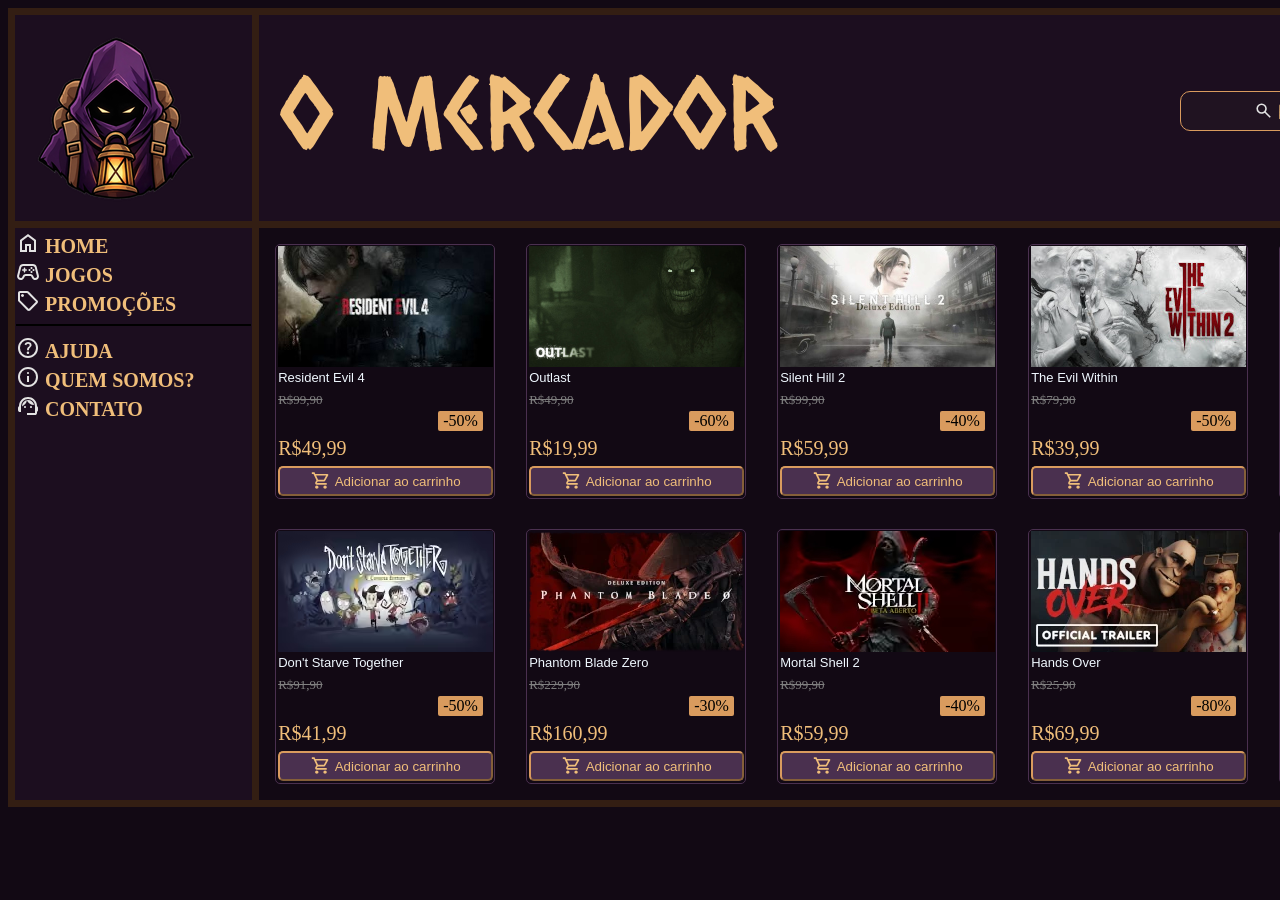
<file: promocoes.html>
<!DOCTYPE html>
<html lang="pt-br">
<head>
    <meta charset="UTF-8">
    <meta name="viewport" content="width=device-width, initial-scale=1.0">
    <title>PROMOCOES</title>
    <link rel="shortcut icon" href="img/Viajante Sombrio com Lanterna200x200.png" type="image/x-icon">

    <link rel="preconnect" href="https://fonts.googleapis.com">
    <link rel="preconnect" href="https://fonts.gstatic.com" crossorigin>
    <link href="https://fonts.googleapis.com/css2?family=Caesar+Dressing&family=Pinyon+Script&family=Roboto+Condensed:ital,wght@0,100..900;1,100..900&family=Roboto+Slab:wght@100..900&display=swap" rel="stylesheet">

    <link rel="stylesheet" href="style.css">


</head>
<body bgcolor=" #120914" alink="#795C45" vlink="#D99B5E" link="#F0BE7A" background="">

   <table border = "3" width = "1515px">
    <tr height = "200px" bgcolor = "#1C0E1F" >
        <td width = "200px" bgcolor="#1C0E1F" >
            <img src="img/logoOFC.png" alt="logo">
        </td>
        <td>
            <div class="carrinho">
                <svg xmlns="http://www.w3.org/2000/svg" viewBox="3  2 22 18" height="24px" width="24px" fill="#e3e3e3"><path d="M9.18,10.83Q8,9.65 8,8T9.18,5.18T12,4t2.83,1.18T16,8t-1.17,2.82T12,12T9.18,10.83ZM4,20V17.2q0-0.85 0.44-1.56q0.44-0.71 1.16-1.09q1.55-0.78 3.15-1.16T12,13t3.25,0.39t3.15,1.16q0.72,0.38 1.16,1.09T20,17.2V20H4Zm2-2H18V17.2q0-0.27-0.14-0.5q-0.14-0.22-0.36-0.35q-1.35-0.68-2.72-1.01T12,15T9.23,15.34T6.5,16.35Q6.28,16.48 6.14,16.7Q6,16.93 6,17.2V18Zm7.41-8.59Q14,8.82 14,8T13.41,6.59T12,6T10.59,6.59Q10,7.18 10,8t0.59,1.41T12,10t1.41-0.59ZM12,8Zm0,10Z"/></svg>   <svg xmlns="http://www.w3.org/2000/svg" viewBox="0 0 25 18" height="24px" width="24px" fill="#e3e3e3"><path d="M5.59,21.41Q5,20.83 5,20t0.59-1.41T7,18q0.83,0 1.41,0.59Q9,19.18 9,20T8.41,21.41Q7.83,22 7,22T5.59,21.41Zm10,0Q15,20.83 15,20t0.59-1.41T17,18t1.41,0.59Q19,19.18 19,20t-0.59,1.41T17,22t-1.41-0.59ZM6.15,6l2.4,5h7L18.3,6H6.15ZM5.2,4H19.95q0.57,0 0.88,0.51t0.02,1.04l-3.55,6.4q-0.27,0.5-0.74,0.78T15.55,13H8.1L7,15H19v2H7q-1.13,0-1.7-0.99q-0.58-0.99-0.05-1.96L6.6,11.6L3,4H1V2H4.25L5.2,4Zm3.35,7h7h-7Z"/></svg>
            </div>
            <div class="fonteTitulo">O Mercador  <div class = "barraPesquisa"><svg xmlns="http://www.w3.org/2000/svg" viewBox="0 0 30 25" height="24px" width="24px" fill="#e3e3e3"><path d="M19.6,21l-6.3-6.3q-0.75,0.6-1.72,0.95T9.5,16q-2.72,0-4.61-1.89Q3,12.23 3,9.5Q3,6.77 4.89,4.89T9.5,3t4.61,1.89T16,9.5q0,1.1-0.35,2.07T14.7,13.3L21,19.6L19.6,21ZM9.5,14q1.88,0 3.19-1.31T14,9.5T12.69,6.31T9.5,5T6.31,6.31T5,9.5t1.31,3.19T9.5,14Z"/></svg> Pesquisar Jogo</div> </div>
        </td>
    </tr>
 
     <tr height = "550px">
        <td bgcolor = "#1C0E1F" width ="200px" valign="top" >
            <a href="index.html"> 
                <svg xmlns="http://www.w3.org/2000/svg" viewBox="0 0 24 20" height="24px" width="24px" fill="#e3e3e3"><path d="M6,19H9V13h6v6h3V10L12,5.5L6,10v9ZM4,21V9l8-6l8,6V21H13V15H11v6H4Zm8-8.75Z"/></svg>
                <STRONG>HOME</STRONG></a> <br>
            
            <a href="jogos.html">
                <svg xmlns="http://www.w3.org/2000/svg" viewBox="0 0 24 20" height="24px" width="24px" fill="#e3e3e3"><path d="M4.73,20q-1.5,0-2.56-1.07t-1.11-2.6q0-0.22 0.02-0.45t0.08-0.45l2.1-8.4Q3.6,5.68 4.68,4.84T7.13,4h9.75q1.38,0 2.45,0.84q1.07,0.84 1.42,2.19l2.1,8.4q0.05,0.23 0.09,0.46t0.04,0.46q0,1.52-1.09,2.59T19.28,20q-1.05,0-1.95-0.55q-0.9-0.55-1.35-1.5l-0.7-1.45q-0.13-0.25-0.38-0.38T14.38,16H9.63Q9.35,16 9.1,16.13T8.73,16.5l-0.7,1.45q-0.45,0.95-1.35,1.5T4.73,20ZM4.8,18q0.47,0 0.86-0.25t0.59-0.68l0.7-1.42q0.38-0.78 1.1-1.21T9.63,14h4.75q0.85,0 1.58,0.45t1.12,1.2l0.7,1.42q0.2,0.43 0.59,0.68T19.23,18q0.7,0 1.2-0.46t0.53-1.16q0,0.02-0.05-0.47L18.8,7.52q-0.18-0.68-0.7-1.1T16.88,6H7.13Q6.43,6 5.89,6.43T5.2,7.52L3.1,15.9q-0.05,0.15-0.05,0.45q0,0.7 0.51,1.17Q4.08,18 4.8,18Zm9.41-7.29Q14.5,10.43 14.5,10q0-0.43-0.29-0.71T13.5,9T12.79,9.29T12.5,10t0.29,0.71T13.5,11t0.71-0.29Zm2-2Q16.5,8.42 16.5,8q0-0.43-0.29-0.71T15.5,7T14.79,7.29T14.5,8q0,0.42 0.29,0.71T15.5,9t0.71-0.29Zm0,4Q16.5,12.43 16.5,12t-0.29-0.71T15.5,11t-0.71,0.29T14.5,12t0.29,0.71T15.5,13t0.71-0.29Zm2-2Q18.5,10.43 18.5,10q0-0.43-0.29-0.71T17.5,9T16.79,9.29T16.5,10t0.29,0.71T17.5,11t0.71-0.29ZM9.04,12.29q0.21-0.21 0.21-0.54v-1h1q0.33,0 0.54-0.21T11,10q0-0.33-0.21-0.54T10.25,9.25h-1v-1q0-0.32-0.21-0.54Q8.83,7.5 8.5,7.5q-0.32,0-0.54,0.21Q7.75,7.93 7.75,8.25v1h-1q-0.32,0-0.54,0.21T6,10t0.21,0.54t0.54,0.21h1v1q0,0.32 0.21,0.54T8.5,12.5q0.33,0 0.54-0.21ZM12,12Z"/></svg>
                <STRONG>JOGOS</STRONG></a> <br>
            
            <a href="promocoes.html">
                <svg xmlns="http://www.w3.org/2000/svg" viewBox="0 0 24 20" height="24px" width="24px" fill="#e3e3e3"><path d="M21.4,14.25L14.25,21.4q-0.3,0.3-0.67,0.45T12.83,22t-0.75-0.15T11.4,21.4L2.58,12.58Q2.3,12.3 2.15,11.94T2,11.18V4Q2,3.17 2.59,2.59T4,2h7.18q0.4,0 0.78,0.16T12.6,2.6l8.8,8.83q0.3,0.3 0.44,0.68t0.14,0.75t-0.14,0.74T21.4,14.25ZM12.83,20l7.15-7.15L11.15,4H4v7.15L12.83,20ZM6.5,8Q7.13,8 7.56,7.56T8,6.5T7.56,5.44T6.5,5T5.44,5.44T5,6.5T5.44,7.56T6.5,8ZM12,12Z"/></svg>
                <STRONG>PROMOÇÕES</STRONG>  </a> <br>
            <hr color="black">
            <a href="ajuda.html">
                <svg xmlns="http://www.w3.org/2000/svg" viewBox="0 0 24 20" height="24px" width="24px" fill="#e3e3e3"><path d="M12.84,17.64q0.36-0.36 0.36-0.89t-0.36-0.89T11.95,15.5t-0.89,0.36q-0.36,0.36-0.36,0.89t0.36,0.89T11.95,18t0.89-0.36Zm-1.79-3.49H12.9q0-0.82 0.19-1.3t1.06-1.3q0.65-0.65 1.03-1.24T15.55,8.9q0-1.4-1.03-2.15T12.1,6Q10.68,6 9.79,6.75T8.55,8.55L10.2,9.2q0.13-0.45 0.56-0.97T12.1,7.7q0.8,0 1.2,0.44T13.7,9.1q0,0.5-0.3,0.94t-0.75,0.81q-1.1,0.97-1.35,1.47t-0.25,1.82ZM12,22q-2.07,0-3.9-0.79q-1.82-0.79-3.17-2.14Q3.58,17.73 2.79,15.9T2,12Q2,9.92 2.79,8.1Q3.58,6.27 4.93,4.93Q6.28,3.57 8.1,2.79Q9.93,2 12,2t3.9,0.79t3.17,2.14q1.35,1.35 2.14,3.17Q22,9.92 22,12t-0.79,3.9t-2.14,3.17q-1.35,1.35-3.17,2.14T12,22Zm0-2q3.35,0 5.68-2.32T20,12T17.68,6.32T12,4T6.33,6.32T4,12t2.33,5.68T12,20Zm0-8Z"/></svg>
                <STRONG>AJUDA</STRONG></a> <br>
            <a href="queSomos.html">
                <svg xmlns="http://www.w3.org/2000/svg" viewBox="0 0 24 20" height="24px" width="24px" fill="#e3e3e3"><path d="M11,17h2V11H11v6Zm1.71-8.29Q13,8.42 13,8q0-0.43-0.29-0.71T12,7T11.29,7.29T11,8q0,0.42 0.29,0.71T12,9t0.71-0.29ZM12,22q-2.07,0-3.9-0.79q-1.82-0.79-3.17-2.14Q3.58,17.73 2.79,15.9T2,12Q2,9.92 2.79,8.1Q3.58,6.27 4.93,4.93Q6.28,3.57 8.1,2.79Q9.93,2 12,2t3.9,0.79t3.17,2.14q1.35,1.35 2.14,3.17Q22,9.92 22,12t-0.79,3.9t-2.14,3.17q-1.35,1.35-3.17,2.14T12,22Zm0-2q3.35,0 5.68-2.32T20,12T17.68,6.32T12,4T6.33,6.32T4,12t2.33,5.68T12,20Zm0-8Z"/></svg>
                <STRONG>QUEM SOMOS?</STRONG></a> <br>
                
            <a href="contato.html">
                <svg xmlns="http://www.w3.org/2000/svg" viewBox="0 0 24 20" height="24px" width="24px" fill="#e3e3e3"><path d="M11,21V19h8V11.9q0-2.92-2.04-4.96T12,4.9q-2.92,0-4.96,2.04T5,11.9V18H4q-0.82,0-1.41-0.59T2,16V14q0-0.53 0.26-0.99T3,12.27l0.08-1.32q0.2-1.7 0.99-3.15T6.04,5.27T8.76,3.6T12,3t3.23,0.6t2.72,1.66t1.98,2.51q0.78,1.45 1,3.15L21,12.23q0.48,0.22 0.74,0.67T22,13.85v2.3q0,0.5-0.26,0.95T21,17.77V19q0,0.82-0.59,1.41T19,21H11ZM8.29,13.71Q8,13.43 8,13t0.29-0.71Q8.58,12 9,12q0.43,0 0.71,0.29T10,13T9.71,13.71T9,14q-0.42,0-0.71-0.29Zm6,0Q14,13.43 14,13t0.29-0.71T15,12t0.71,0.29T16,13t-0.29,0.71T15,14t-0.71-0.29ZM6.03,12.45Q5.85,9.8 7.63,7.9T12.05,6q2.22,0 3.91,1.41T18,11.02Q15.73,11 13.81,9.8T10.88,6.55q-0.4,2-1.69,3.56T6.03,12.45Z"/></svg>
                <strong>CONTATO</strong></a> <br> <br>
        </td>
        <td valign = "top">
            
           <div class="posicaoCard">
                <div class="cardJogos">
                    <img src="img/residenteEvil4.jpg.jpeg" alt="residenteEvil4">
                     <div class=" textoJogo">Resident Evil 4</div>
                     <div class="precoRiscado"><del>R$99,90</del></div> <div class="cardJogosP">-50%</div>
                     <div class="precoPromo">R$49,99</div>
                   
                    <button><svg xmlns="http://www.w3.org/2000/svg" viewBox="0 0 29 25" height="24px" width="24px" fill="#F0BE7A"><path d="M5.59,21.41Q5,20.83 5,20t0.59-1.41T7,18q0.83,0 1.41,0.59Q9,19.18 9,20T8.41,21.41Q7.83,22 7,22T5.59,21.41Zm10,0Q15,20.83 15,20t0.59-1.41T17,18t1.41,0.59Q19,19.18 19,20t-0.59,1.41T17,22t-1.41-0.59ZM6.15,6l2.4,5h7L18.3,6H6.15ZM5.2,4H19.95q0.57,0 0.88,0.51t0.02,1.04l-3.55,6.4q-0.27,0.5-0.74,0.78T15.55,13H8.1L7,15H19v2H7q-1.13,0-1.7-0.99q-0.58-0.99-0.05-1.96L6.6,11.6L3,4H1V2H4.25L5.2,4Zm3.35,7h7h-7Z"/></svg>Adicionar ao carrinho</button>
                </div>
                 <div class="cardJogos">
                    <img src="img/outlast1.jpeg" alt="outLast">
                    <div class="  textoJogo">Outlast</div>
                    <div class="precoRiscado"><del>R$49,90</del></div> <div class="cardJogosP">-60%</div>
                    <div class="precoPromo">R$19,99</div>
                    <button><svg xmlns="http://www.w3.org/2000/svg" viewBox="0 0 29 25" height="24px" width="24px" fill="#F0BE7A"><path d="M5.59,21.41Q5,20.83 5,20t0.59-1.41T7,18q0.83,0 1.41,0.59Q9,19.18 9,20T8.41,21.41Q7.83,22 7,22T5.59,21.41Zm10,0Q15,20.83 15,20t0.59-1.41T17,18t1.41,0.59Q19,19.18 19,20t-0.59,1.41T17,22t-1.41-0.59ZM6.15,6l2.4,5h7L18.3,6H6.15ZM5.2,4H19.95q0.57,0 0.88,0.51t0.02,1.04l-3.55,6.4q-0.27,0.5-0.74,0.78T15.55,13H8.1L7,15H19v2H7q-1.13,0-1.7-0.99q-0.58-0.99-0.05-1.96L6.6,11.6L3,4H1V2H4.25L5.2,4Zm3.35,7h7h-7Z"/></svg>Adicionar ao carrinho</button>
                </div>
                 <div class="cardJogos">
                  <img src="img/silentHill2.jpeg" alt="silentHill2">

                <div class="  textoJogo">Silent Hill 2</div>
                <div class="precoRiscado"><del>R$99,90</del></div> <div class="cardJogosP">-40%</div>
                <div class="precoPromo">R$59,99</div>

                  <button><svg xmlns="http://www.w3.org/2000/svg" viewBox="0 0 29 25" height="24px" width="24px" fill="#F0BE7A"><path d="M5.59,21.41Q5,20.83 5,20t0.59-1.41T7,18q0.83,0 1.41,0.59Q9,19.18 9,20T8.41,21.41Q7.83,22 7,22T5.59,21.41Zm10,0Q15,20.83 15,20t0.59-1.41T17,18t1.41,0.59Q19,19.18 19,20t-0.59,1.41T17,22t-1.41-0.59ZM6.15,6l2.4,5h7L18.3,6H6.15ZM5.2,4H19.95q0.57,0 0.88,0.51t0.02,1.04l-3.55,6.4q-0.27,0.5-0.74,0.78T15.55,13H8.1L7,15H19v2H7q-1.13,0-1.7-0.99q-0.58-0.99-0.05-1.96L6.6,11.6L3,4H1V2H4.25L5.2,4Zm3.35,7h7h-7Z"/></svg>Adicionar ao carrinho</button>
                </div>
                 <div class="cardJogos">
                   <img src="img/theEvilWithin2.jpeg" alt="theEvilWithin2">
                    <div class="  textoJogo">The Evil Within</div>
                    <div class="precoRiscado"><del>R$79,90</del></div> <div class="cardJogosP">-50%</div>
                    <div class="precoPromo">R$39,99</div>
                   <button><svg xmlns="http://www.w3.org/2000/svg" viewBox="0 0 29 25" height="24px" width="24px" fill="#F0BE7A"><path d="M5.59,21.41Q5,20.83 5,20t0.59-1.41T7,18q0.83,0 1.41,0.59Q9,19.18 9,20T8.41,21.41Q7.83,22 7,22T5.59,21.41Zm10,0Q15,20.83 15,20t0.59-1.41T17,18t1.41,0.59Q19,19.18 19,20t-0.59,1.41T17,22t-1.41-0.59ZM6.15,6l2.4,5h7L18.3,6H6.15ZM5.2,4H19.95q0.57,0 0.88,0.51t0.02,1.04l-3.55,6.4q-0.27,0.5-0.74,0.78T15.55,13H8.1L7,15H19v2H7q-1.13,0-1.7-0.99q-0.58-0.99-0.05-1.96L6.6,11.6L3,4H1V2H4.25L5.2,4Zm3.35,7h7h-7Z"/></svg>Adicionar ao carrinho</button>
                </div>
                <div class="cardJogos">
                    <img src="img/minecraft.jpeg" alt="minecraft"> 
                      <div class="  textoJogo">The Knocker Mod / Mimicer</div>
                      <div class="precoRiscado"><del>R$199,90</del></div> <div class="cardJogosP">-50%</div>
                      <div class="precoPromo">R$99,90</div>
                     <button><svg xmlns="http://www.w3.org/2000/svg" viewBox="0 0 29 25" height="24px" width="24px" fill="#F0BE7A"><path d="M5.59,21.41Q5,20.83 5,20t0.59-1.41T7,18q0.83,0 1.41,0.59Q9,19.18 9,20T8.41,21.41Q7.83,22 7,22T5.59,21.41Zm10,0Q15,20.83 15,20t0.59-1.41T17,18t1.41,0.59Q19,19.18 19,20t-0.59,1.41T17,22t-1.41-0.59ZM6.15,6l2.4,5h7L18.3,6H6.15ZM5.2,4H19.95q0.57,0 0.88,0.51t0.02,1.04l-3.55,6.4q-0.27,0.5-0.74,0.78T15.55,13H8.1L7,15H19v2H7q-1.13,0-1.7-0.99q-0.58-0.99-0.05-1.96L6.6,11.6L3,4H1V2H4.25L5.2,4Zm3.35,7h7h-7Z"/></svg>Adicionar ao carrinho</button>
                </div>
                

            </div>

            <div class="posicaoCard">
                <div class="cardJogos">
                    <img src="img/don'tstarvetogether.avif" alt="don'tstarvetogether">
                     <div class=" textoJogo">Don't Starve Together</div>
                     <div class="precoRiscado"><del>R$91,90</del></div> <div class="cardJogosP">-50%</div>
                     <div class="precoPromo">R$41,99</div>
                   
                    <button><svg xmlns="http://www.w3.org/2000/svg" viewBox="0 0 29 25" height="24px" width="24px" fill="#F0BE7A"><path d="M5.59,21.41Q5,20.83 5,20t0.59-1.41T7,18q0.83,0 1.41,0.59Q9,19.18 9,20T8.41,21.41Q7.83,22 7,22T5.59,21.41Zm10,0Q15,20.83 15,20t0.59-1.41T17,18t1.41,0.59Q19,19.18 19,20t-0.59,1.41T17,22t-1.41-0.59ZM6.15,6l2.4,5h7L18.3,6H6.15ZM5.2,4H19.95q0.57,0 0.88,0.51t0.02,1.04l-3.55,6.4q-0.27,0.5-0.74,0.78T15.55,13H8.1L7,15H19v2H7q-1.13,0-1.7-0.99q-0.58-0.99-0.05-1.96L6.6,11.6L3,4H1V2H4.25L5.2,4Zm3.35,7h7h-7Z"/></svg>Adicionar ao carrinho</button>
                </div>
                 <div class="cardJogos">
                    <img src="img/phantombladezero.webp" alt="phantomzero">
                    <div class="  textoJogo">Phantom Blade Zero</div>
                    <div class="precoRiscado"><del>R$229,90</del></div> <div class="cardJogosP">-30%</div>
                    <div class="precoPromo">R$160,99</div>
                    <button><svg xmlns="http://www.w3.org/2000/svg" viewBox="0 0 29 25" height="24px" width="24px" fill="#F0BE7A"><path d="M5.59,21.41Q5,20.83 5,20t0.59-1.41T7,18q0.83,0 1.41,0.59Q9,19.18 9,20T8.41,21.41Q7.83,22 7,22T5.59,21.41Zm10,0Q15,20.83 15,20t0.59-1.41T17,18t1.41,0.59Q19,19.18 19,20t-0.59,1.41T17,22t-1.41-0.59ZM6.15,6l2.4,5h7L18.3,6H6.15ZM5.2,4H19.95q0.57,0 0.88,0.51t0.02,1.04l-3.55,6.4q-0.27,0.5-0.74,0.78T15.55,13H8.1L7,15H19v2H7q-1.13,0-1.7-0.99q-0.58-0.99-0.05-1.96L6.6,11.6L3,4H1V2H4.25L5.2,4Zm3.35,7h7h-7Z"/></svg>Adicionar ao carrinho</button>
                </div>
                 <div class="cardJogos">
                  <img src="img/mortalShell.avif" alt="mortalshell2">

                <div class="  textoJogo">Mortal Shell 2</div>
                <div class="precoRiscado"><del>R$99,90</del></div> <div class="cardJogosP">-40%</div>
                <div class="precoPromo">R$59,99</div>

                  <button><svg xmlns="http://www.w3.org/2000/svg" viewBox="0 0 29 25" height="24px" width="24px" fill="#F0BE7A"><path d="M5.59,21.41Q5,20.83 5,20t0.59-1.41T7,18q0.83,0 1.41,0.59Q9,19.18 9,20T8.41,21.41Q7.83,22 7,22T5.59,21.41Zm10,0Q15,20.83 15,20t0.59-1.41T17,18t1.41,0.59Q19,19.18 19,20t-0.59,1.41T17,22t-1.41-0.59ZM6.15,6l2.4,5h7L18.3,6H6.15ZM5.2,4H19.95q0.57,0 0.88,0.51t0.02,1.04l-3.55,6.4q-0.27,0.5-0.74,0.78T15.55,13H8.1L7,15H19v2H7q-1.13,0-1.7-0.99q-0.58-0.99-0.05-1.96L6.6,11.6L3,4H1V2H4.25L5.2,4Zm3.35,7h7h-7Z"/></svg>Adicionar ao carrinho</button>
                </div>
                 <div class="cardJogos">
                   <img src="img/handsover.webp" alt="handsOver">
                    <div class="  textoJogo">Hands Over</div>
                    <div class="precoRiscado"><del>R$25,90</del></div> <div class="cardJogosP">-80%</div>
                    <div class="precoPromo">R$69,99</div>
                   <button><svg xmlns="http://www.w3.org/2000/svg" viewBox="0 0 29 25" height="24px" width="24px" fill="#F0BE7A"><path d="M5.59,21.41Q5,20.83 5,20t0.59-1.41T7,18q0.83,0 1.41,0.59Q9,19.18 9,20T8.41,21.41Q7.83,22 7,22T5.59,21.41Zm10,0Q15,20.83 15,20t0.59-1.41T17,18t1.41,0.59Q19,19.18 19,20t-0.59,1.41T17,22t-1.41-0.59ZM6.15,6l2.4,5h7L18.3,6H6.15ZM5.2,4H19.95q0.57,0 0.88,0.51t0.02,1.04l-3.55,6.4q-0.27,0.5-0.74,0.78T15.55,13H8.1L7,15H19v2H7q-1.13,0-1.7-0.99q-0.58-0.99-0.05-1.96L6.6,11.6L3,4H1V2H4.25L5.2,4Zm3.35,7h7h-7Z"/></svg>Adicionar ao carrinho</button>
                </div>
                <div class="cardJogos">
                    <img src="img/left4dead.jpg" alt="leftdead"> 
                      <div class="  textoJogo">Left 4 Dead</div> <div class="cardJogosP">-50%</div>
                      <div class="precoRiscado"><del>R$19,90</del></div>
                      <div class="precoPromo">R$9,90</div>
                     <button><svg xmlns="http://www.w3.org/2000/svg" viewBox="0 0 29 25" height="24px" width="24px" fill="#F0BE7A"><path d="M5.59,21.41Q5,20.83 5,20t0.59-1.41T7,18q0.83,0 1.41,0.59Q9,19.18 9,20T8.41,21.41Q7.83,22 7,22T5.59,21.41Zm10,0Q15,20.83 15,20t0.59-1.41T17,18t1.41,0.59Q19,19.18 19,20t-0.59,1.41T17,22t-1.41-0.59ZM6.15,6l2.4,5h7L18.3,6H6.15ZM5.2,4H19.95q0.57,0 0.88,0.51t0.02,1.04l-3.55,6.4q-0.27,0.5-0.74,0.78T15.55,13H8.1L7,15H19v2H7q-1.13,0-1.7-0.99q-0.58-0.99-0.05-1.96L6.6,11.6L3,4H1V2H4.25L5.2,4Zm3.35,7h7h-7Z"/></svg>Adicionar ao carrinho</button>
                </div>
                
            </div>

            
        
        
        </td>
    </tr>
   </table> 
    
</body>
</html>
</file>
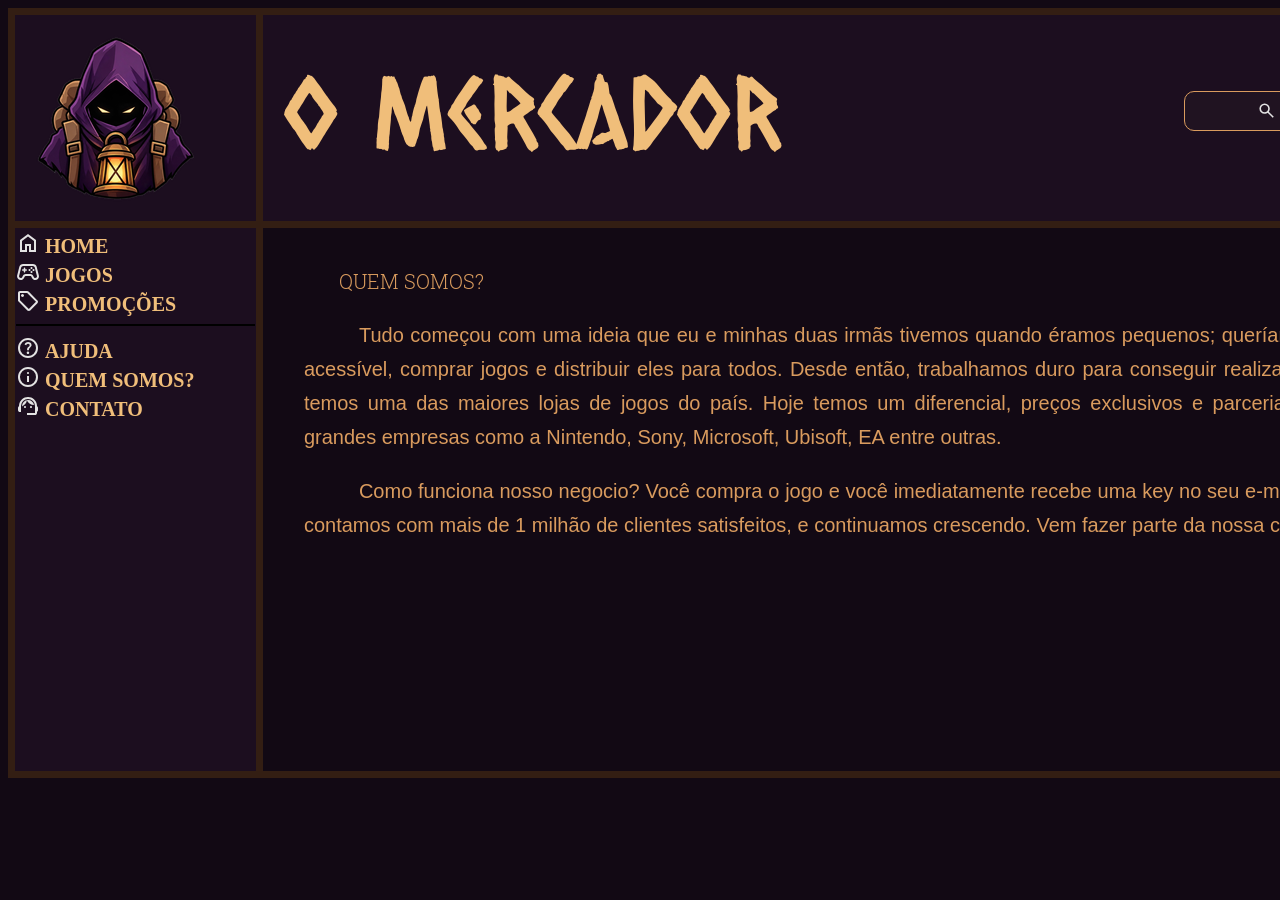
<file: queSomos.html>
<!DOCTYPE html>
<html lang="pt-br">
<head>
    <meta charset="UTF-8">
    <meta name="viewport" content="width=device-width, initial-scale=1.0">
    <title>QUEM_SOMOS</title>
    <link rel="shortcut icon" href="img/Viajante Sombrio com Lanterna200x200.png" type="image/x-icon">

    <link rel="preconnect" href="https://fonts.googleapis.com">
    <link rel="preconnect" href="https://fonts.gstatic.com" crossorigin>
    <link href="https://fonts.googleapis.com/css2?family=Caesar+Dressing&family=Pinyon+Script&family=Roboto+Condensed:ital,wght@0,100..900;1,100..900&family=Roboto+Slab:wght@100..900&display=swap" rel="stylesheet">

    <link rel="stylesheet" href="style.css">


</head>
<body bgcolor="#120914" alink="#795C45" vlink="#D99B5E" link="#F0BE7A" background="">

   <table border = "3"width = "1515px">
    <tr height = "200px" bgcolor = "#1C0E1F" >
        <td width = "200px" bgcolor="#1C0E1F" >
            <img src="img/logoOFC.png" alt="logo">
        </td>
        <td>
            <div class="carrinho">
                <svg xmlns="http://www.w3.org/2000/svg" viewBox="3  2 22 18" height="24px" width="24px" fill="#e3e3e3"><path d="M9.18,10.83Q8,9.65 8,8T9.18,5.18T12,4t2.83,1.18T16,8t-1.17,2.82T12,12T9.18,10.83ZM4,20V17.2q0-0.85 0.44-1.56q0.44-0.71 1.16-1.09q1.55-0.78 3.15-1.16T12,13t3.25,0.39t3.15,1.16q0.72,0.38 1.16,1.09T20,17.2V20H4Zm2-2H18V17.2q0-0.27-0.14-0.5q-0.14-0.22-0.36-0.35q-1.35-0.68-2.72-1.01T12,15T9.23,15.34T6.5,16.35Q6.28,16.48 6.14,16.7Q6,16.93 6,17.2V18Zm7.41-8.59Q14,8.82 14,8T13.41,6.59T12,6T10.59,6.59Q10,7.18 10,8t0.59,1.41T12,10t1.41-0.59ZM12,8Zm0,10Z"/></svg>   <svg xmlns="http://www.w3.org/2000/svg" viewBox="0 0 25 18" height="24px" width="24px" fill="#e3e3e3"><path d="M5.59,21.41Q5,20.83 5,20t0.59-1.41T7,18q0.83,0 1.41,0.59Q9,19.18 9,20T8.41,21.41Q7.83,22 7,22T5.59,21.41Zm10,0Q15,20.83 15,20t0.59-1.41T17,18t1.41,0.59Q19,19.18 19,20t-0.59,1.41T17,22t-1.41-0.59ZM6.15,6l2.4,5h7L18.3,6H6.15ZM5.2,4H19.95q0.57,0 0.88,0.51t0.02,1.04l-3.55,6.4q-0.27,0.5-0.74,0.78T15.55,13H8.1L7,15H19v2H7q-1.13,0-1.7-0.99q-0.58-0.99-0.05-1.96L6.6,11.6L3,4H1V2H4.25L5.2,4Zm3.35,7h7h-7Z"/></svg>
            </div>
            <div class="fonteTitulo">O Mercador  <div class = "barraPesquisa"><svg xmlns="http://www.w3.org/2000/svg" viewBox="0 0 30 25" height="24px" width="24px" fill="#e3e3e3"><path d="M19.6,21l-6.3-6.3q-0.75,0.6-1.72,0.95T9.5,16q-2.72,0-4.61-1.89Q3,12.23 3,9.5Q3,6.77 4.89,4.89T9.5,3t4.61,1.89T16,9.5q0,1.1-0.35,2.07T14.7,13.3L21,19.6L19.6,21ZM9.5,14q1.88,0 3.19-1.31T14,9.5T12.69,6.31T9.5,5T6.31,6.31T5,9.5t1.31,3.19T9.5,14Z"/></svg> Pesquisar Jogo</div> </div>
        </td>
    </tr>
  
     <tr height = "550px">
        <td bgcolor = "#1C0E1F" width = "200px" valign="top" >
            <a href="index.html"> 
                <svg xmlns="http://www.w3.org/2000/svg" viewBox="0 0 24 20" height="24px" width="24px" fill="#e3e3e3"><path d="M6,19H9V13h6v6h3V10L12,5.5L6,10v9ZM4,21V9l8-6l8,6V21H13V15H11v6H4Zm8-8.75Z"/></svg>
                <STRONG>HOME</STRONG></a> <br>
            
            <a href="jogos.html">
                <svg xmlns="http://www.w3.org/2000/svg" viewBox="0 0 24 20" height="24px" width="24px" fill="#e3e3e3"><path d="M4.73,20q-1.5,0-2.56-1.07t-1.11-2.6q0-0.22 0.02-0.45t0.08-0.45l2.1-8.4Q3.6,5.68 4.68,4.84T7.13,4h9.75q1.38,0 2.45,0.84q1.07,0.84 1.42,2.19l2.1,8.4q0.05,0.23 0.09,0.46t0.04,0.46q0,1.52-1.09,2.59T19.28,20q-1.05,0-1.95-0.55q-0.9-0.55-1.35-1.5l-0.7-1.45q-0.13-0.25-0.38-0.38T14.38,16H9.63Q9.35,16 9.1,16.13T8.73,16.5l-0.7,1.45q-0.45,0.95-1.35,1.5T4.73,20ZM4.8,18q0.47,0 0.86-0.25t0.59-0.68l0.7-1.42q0.38-0.78 1.1-1.21T9.63,14h4.75q0.85,0 1.58,0.45t1.12,1.2l0.7,1.42q0.2,0.43 0.59,0.68T19.23,18q0.7,0 1.2-0.46t0.53-1.16q0,0.02-0.05-0.47L18.8,7.52q-0.18-0.68-0.7-1.1T16.88,6H7.13Q6.43,6 5.89,6.43T5.2,7.52L3.1,15.9q-0.05,0.15-0.05,0.45q0,0.7 0.51,1.17Q4.08,18 4.8,18Zm9.41-7.29Q14.5,10.43 14.5,10q0-0.43-0.29-0.71T13.5,9T12.79,9.29T12.5,10t0.29,0.71T13.5,11t0.71-0.29Zm2-2Q16.5,8.42 16.5,8q0-0.43-0.29-0.71T15.5,7T14.79,7.29T14.5,8q0,0.42 0.29,0.71T15.5,9t0.71-0.29Zm0,4Q16.5,12.43 16.5,12t-0.29-0.71T15.5,11t-0.71,0.29T14.5,12t0.29,0.71T15.5,13t0.71-0.29Zm2-2Q18.5,10.43 18.5,10q0-0.43-0.29-0.71T17.5,9T16.79,9.29T16.5,10t0.29,0.71T17.5,11t0.71-0.29ZM9.04,12.29q0.21-0.21 0.21-0.54v-1h1q0.33,0 0.54-0.21T11,10q0-0.33-0.21-0.54T10.25,9.25h-1v-1q0-0.32-0.21-0.54Q8.83,7.5 8.5,7.5q-0.32,0-0.54,0.21Q7.75,7.93 7.75,8.25v1h-1q-0.32,0-0.54,0.21T6,10t0.21,0.54t0.54,0.21h1v1q0,0.32 0.21,0.54T8.5,12.5q0.33,0 0.54-0.21ZM12,12Z"/></svg>
                <STRONG>JOGOS</STRONG></a> <br>
            
            <a href="promocoes.html">
                <svg xmlns="http://www.w3.org/2000/svg" viewBox="0 0 24 20" height="24px" width="24px" fill="#e3e3e3"><path d="M21.4,14.25L14.25,21.4q-0.3,0.3-0.67,0.45T12.83,22t-0.75-0.15T11.4,21.4L2.58,12.58Q2.3,12.3 2.15,11.94T2,11.18V4Q2,3.17 2.59,2.59T4,2h7.18q0.4,0 0.78,0.16T12.6,2.6l8.8,8.83q0.3,0.3 0.44,0.68t0.14,0.75t-0.14,0.74T21.4,14.25ZM12.83,20l7.15-7.15L11.15,4H4v7.15L12.83,20ZM6.5,8Q7.13,8 7.56,7.56T8,6.5T7.56,5.44T6.5,5T5.44,5.44T5,6.5T5.44,7.56T6.5,8ZM12,12Z"/></svg>
                <STRONG>PROMOÇÕES</STRONG>  </a> <br>
            <hr color="black">
            <a href="ajuda.html">
                <svg xmlns="http://www.w3.org/2000/svg" viewBox="0 0 24 20" height="24px" width="24px" fill="#e3e3e3"><path d="M12.84,17.64q0.36-0.36 0.36-0.89t-0.36-0.89T11.95,15.5t-0.89,0.36q-0.36,0.36-0.36,0.89t0.36,0.89T11.95,18t0.89-0.36Zm-1.79-3.49H12.9q0-0.82 0.19-1.3t1.06-1.3q0.65-0.65 1.03-1.24T15.55,8.9q0-1.4-1.03-2.15T12.1,6Q10.68,6 9.79,6.75T8.55,8.55L10.2,9.2q0.13-0.45 0.56-0.97T12.1,7.7q0.8,0 1.2,0.44T13.7,9.1q0,0.5-0.3,0.94t-0.75,0.81q-1.1,0.97-1.35,1.47t-0.25,1.82ZM12,22q-2.07,0-3.9-0.79q-1.82-0.79-3.17-2.14Q3.58,17.73 2.79,15.9T2,12Q2,9.92 2.79,8.1Q3.58,6.27 4.93,4.93Q6.28,3.57 8.1,2.79Q9.93,2 12,2t3.9,0.79t3.17,2.14q1.35,1.35 2.14,3.17Q22,9.92 22,12t-0.79,3.9t-2.14,3.17q-1.35,1.35-3.17,2.14T12,22Zm0-2q3.35,0 5.68-2.32T20,12T17.68,6.32T12,4T6.33,6.32T4,12t2.33,5.68T12,20Zm0-8Z"/></svg>
                <STRONG>AJUDA</STRONG></a> <br>
            <a href="queSomos.html">
                <svg xmlns="http://www.w3.org/2000/svg" viewBox="0 0 24 20" height="24px" width="24px" fill="#e3e3e3"><path d="M11,17h2V11H11v6Zm1.71-8.29Q13,8.42 13,8q0-0.43-0.29-0.71T12,7T11.29,7.29T11,8q0,0.42 0.29,0.71T12,9t0.71-0.29ZM12,22q-2.07,0-3.9-0.79q-1.82-0.79-3.17-2.14Q3.58,17.73 2.79,15.9T2,12Q2,9.92 2.79,8.1Q3.58,6.27 4.93,4.93Q6.28,3.57 8.1,2.79Q9.93,2 12,2t3.9,0.79t3.17,2.14q1.35,1.35 2.14,3.17Q22,9.92 22,12t-0.79,3.9t-2.14,3.17q-1.35,1.35-3.17,2.14T12,22Zm0-2q3.35,0 5.68-2.32T20,12T17.68,6.32T12,4T6.33,6.32T4,12t2.33,5.68T12,20Zm0-8Z"/></svg>
                <STRONG>QUEM SOMOS?</STRONG></a> <br>
                
            <a href="contato.html">
                <svg xmlns="http://www.w3.org/2000/svg" viewBox="0 0 24 20" height="24px" width="24px" fill="#e3e3e3"><path d="M11,21V19h8V11.9q0-2.92-2.04-4.96T12,4.9q-2.92,0-4.96,2.04T5,11.9V18H4q-0.82,0-1.41-0.59T2,16V14q0-0.53 0.26-0.99T3,12.27l0.08-1.32q0.2-1.7 0.99-3.15T6.04,5.27T8.76,3.6T12,3t3.23,0.6t2.72,1.66t1.98,2.51q0.78,1.45 1,3.15L21,12.23q0.48,0.22 0.74,0.67T22,13.85v2.3q0,0.5-0.26,0.95T21,17.77V19q0,0.82-0.59,1.41T19,21H11ZM8.29,13.71Q8,13.43 8,13t0.29-0.71Q8.58,12 9,12q0.43,0 0.71,0.29T10,13T9.71,13.71T9,14q-0.42,0-0.71-0.29Zm6,0Q14,13.43 14,13t0.29-0.71T15,12t0.71,0.29T16,13t-0.29,0.71T15,14t-0.71-0.29ZM6.03,12.45Q5.85,9.8 7.63,7.9T12.05,6q2.22,0 3.91,1.41T18,11.02Q15.73,11 13.81,9.8T10.88,6.55q-0.4,2-1.69,3.56T6.03,12.45Z"/></svg>
                <strong>CONTATO</strong></a> <br> <br>
        </td>
        <td valign = "top">
            
            
            <div class="fonteTexto1">
            QUEM SOMOS?
            <div class ="conteudo">
            <p>
                Tudo começou com uma ideia que eu e minhas duas irmãs tivemos quando éramos pequenos; queríamos jogar de maneira acessível, comprar jogos e distribuir eles para todos.
                Desde então, trabalhamos duro para conseguir realizar esse sonho, e hoje, temos uma das maiores lojas de jogos do país.
                Hoje temos um diferencial, preços exclusivos e parcerias internacionais com grandes empresas como a Nintendo, Sony, Microsoft, Ubisoft, EA entre outras.
             </p>    
            <p>
                Como funciona nosso negocio? Você compra o jogo e você imediatamente recebe uma key no seu e-mail para a ativação.
                Já contamos com mais de 1 milhão de clientes satisfeitos, e continuamos crescendo. Vem fazer parte da nossa comunidade.
            </p>
           

          </div>
            </div>
        
        </td>
    </tr>
   </table> 
    
</body>
</html>
</file>
<file: style.css>
/* FONTE DO TITULO*/
.fonteTitulo{
  font-family: "Caesar Dressing", system-ui;
  font-weight: 400;
  font-style: normal;
  font-size: 100PX;
  color: #F0BE7A;
  margin-left: 20px;
  
}

/* FONTE DO TEXTO */


.fonteTexto {
  font-family: "Roboto Slab", serif;
  font-weight: 297;
  font-style: normal; 
  font-size: 20px;
  color: #C99A69;
  line-height: 1.7;
  margin-left: 20px;
  
}

.fonteTexto1{
  font-family: "Roboto Slab", serif;
  font-weight: 297;
  font-style: normal; 
  font-size: 20px;
  color: #D99B5E;
  line-height: 1.7;
  padding-left: 15px;
  padding: 20px;
  margin-top: 15px;
  text-indent: 55px;
  
}

/*CONTEUDO DO TEXTO */
.conteudo{
    font-family: "Montserrat", sans-serif;
    font-optical-sizing: auto;
    font-weight: 297;
    font-style: normal;
    color: #D99B5E;
    line-height: 1.7;
    text-align:justify;
    margin: 20px;
}

/* CARDS */
.cardJogos{
    width: 220px;
    height: 255px;
    background-color:  #120914 ;
    border-radius: 5px;
    padding: 2px;
    box-sizing: border-box;
    margin: 15px;
    align-items: flex-start;
    border: 1px solid #4A304F;
    padding-top: 1px;
    text-align:left;
    
    display: flex;
    flex-direction: column;
    justify-content: center;
    
}

.cardJogosM{
    width: 220px;
    height: 220px;
    background-color: #120914 ;
    border-radius: 5px;
    padding: 2px;
    box-sizing: border-box;
    margin: 15px;
    align-items: flex-start;
    border: 1px solid #4A304F;
    padding-top: 1px;
    text-align: left;
    
    display: flex;
    flex-direction: column;
    justify-content: center;

}

.cardJogosP{
    width: 45px;
    height: 20px;
    background-color:#D99B5E ;
    border-radius: 2px;
    padding: 2px;
    box-sizing: border-box;
    align-items: flex-start;
    padding-left: 5px;
    text-align: left;
    margin-left: 160px;
    
    display: flex;
    flex-direction: column;
    justify-content: center;
    
}

.precoRiscado{
    font-size: 13px;
    color: gray;
    line-height: 1.7;
}

.textoJogo{
    color: aliceblue;
    font-size: 13px;
    font-family: "Montserrat", sans-serif;
    font-optical-sizing: auto;
    font-weight: 297;
    font-style: normal;
    line-height: 1.7;
}

.posicaoCard{
    display: flex;
    gap: 1px;
}

.precoPromo{
    font-size: 20px;
    color: #F0BE7A ;
    line-height: 1.7;

}

/* LINKS */
a{
    text-decoration: none;
    font-size: 20px;
    
}

/* BARRA DE PESQUISA */
.barraPesquisa{
    background-color: #201321;
    width: 300px;
    height: 40px;
    padding: 10px;
    box-sizing: border-box;
    margin-bottom: 5px;
    margin-left: 900px;
    margin-right: 30px;
    font-size: 20px;

    border-radius: 10px;
    border: 1px solid #D99B5E;
    display: flex;
    flex-direction: row;

    justify-content: center;
    text-align: left;
    align-items: center;
    color: #F0BE7A;
    position: relative;
    top: -80px;
}

/* ICONES HOME */
.carrinho{
    margin-left: 1150px;
    position:relative;
    top: 20px;
    font-size: 20px;
    color: #F0BE7A;
}

/* TABELA */
table, tr, td{
    border: 7px solid #331e13;
    border-collapse: collapse;
    
}
td{
    width: 1280px;
}



/* BOTAO */
button{
    color:#F0BE7A;
    background-color: #4A304F;
    border-radius: 5px;
    border-width: 2px;
    border-color: #D99B5E;
    margin-top: 1px;
    padding: 3px;
    height: 30px;
    width: 215px;

    display: flex;
    align-items: center;
    justify-content: center;
    
}
</file>
